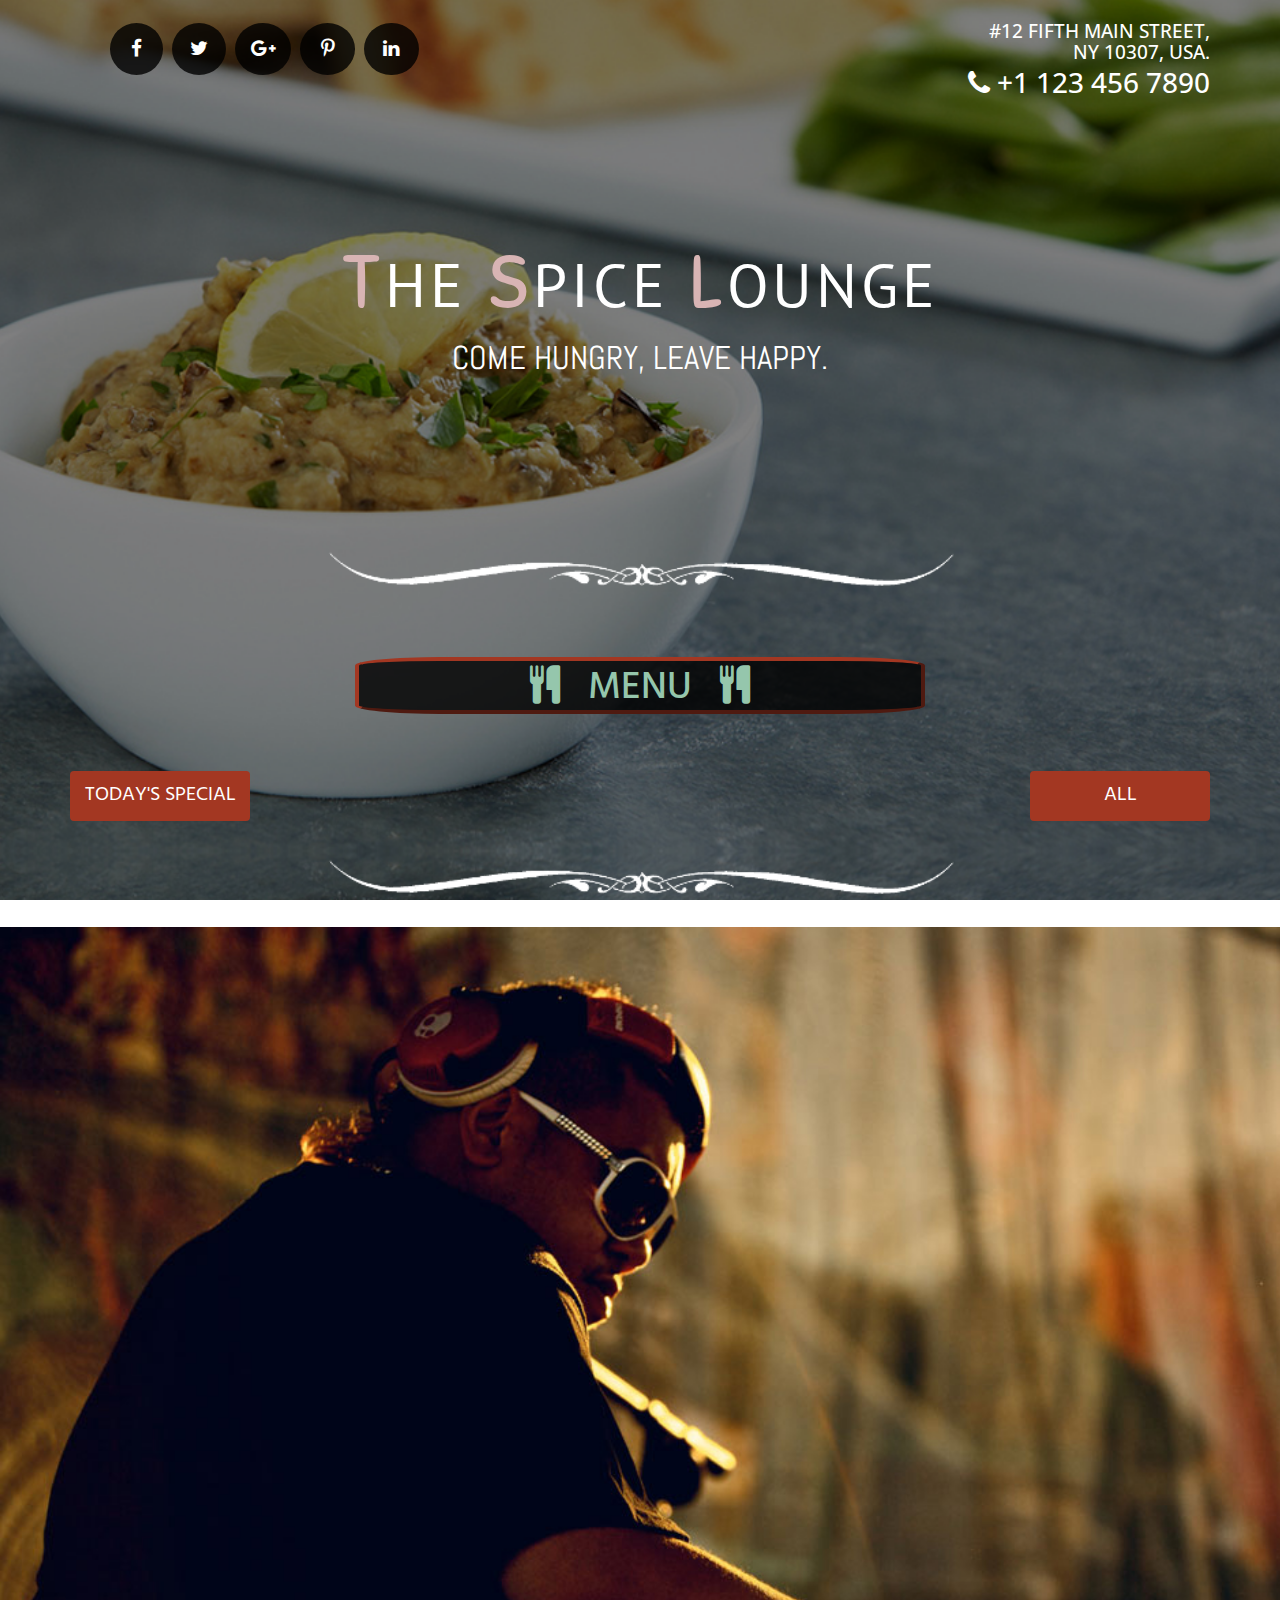
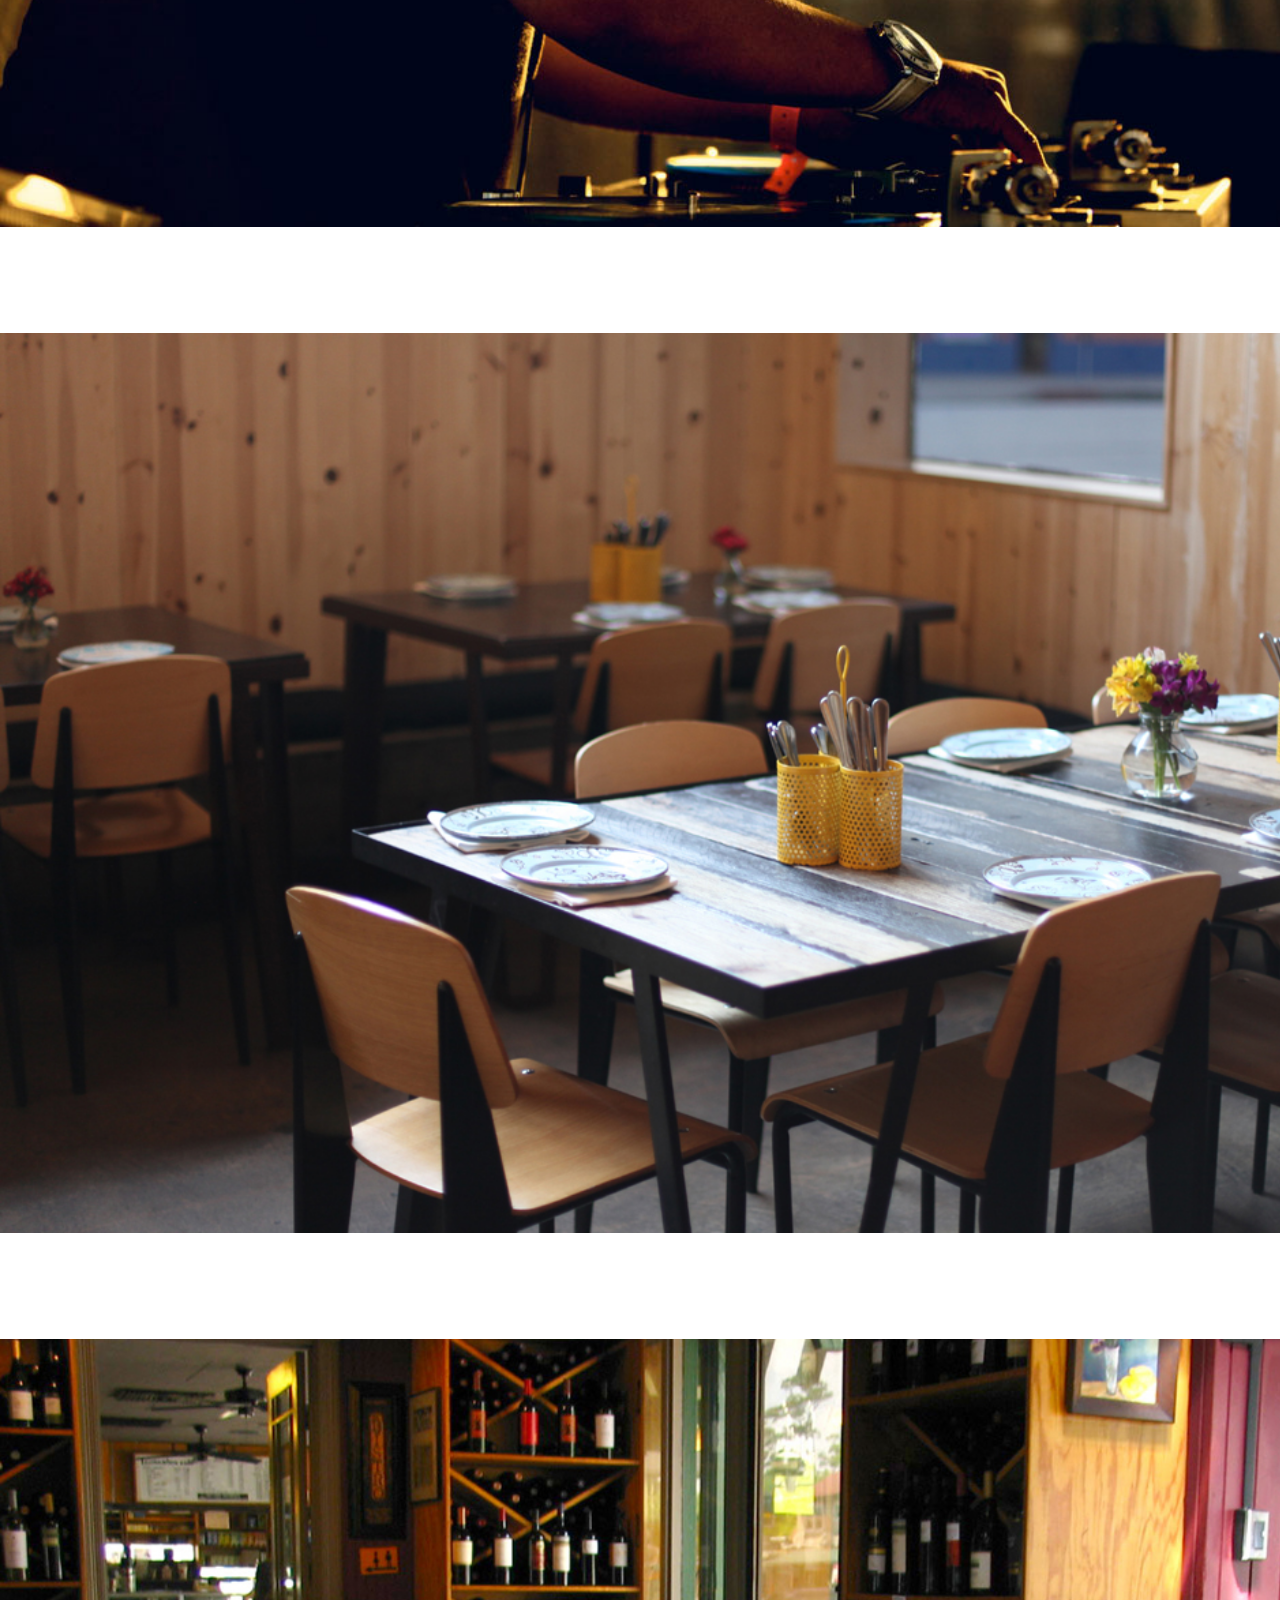
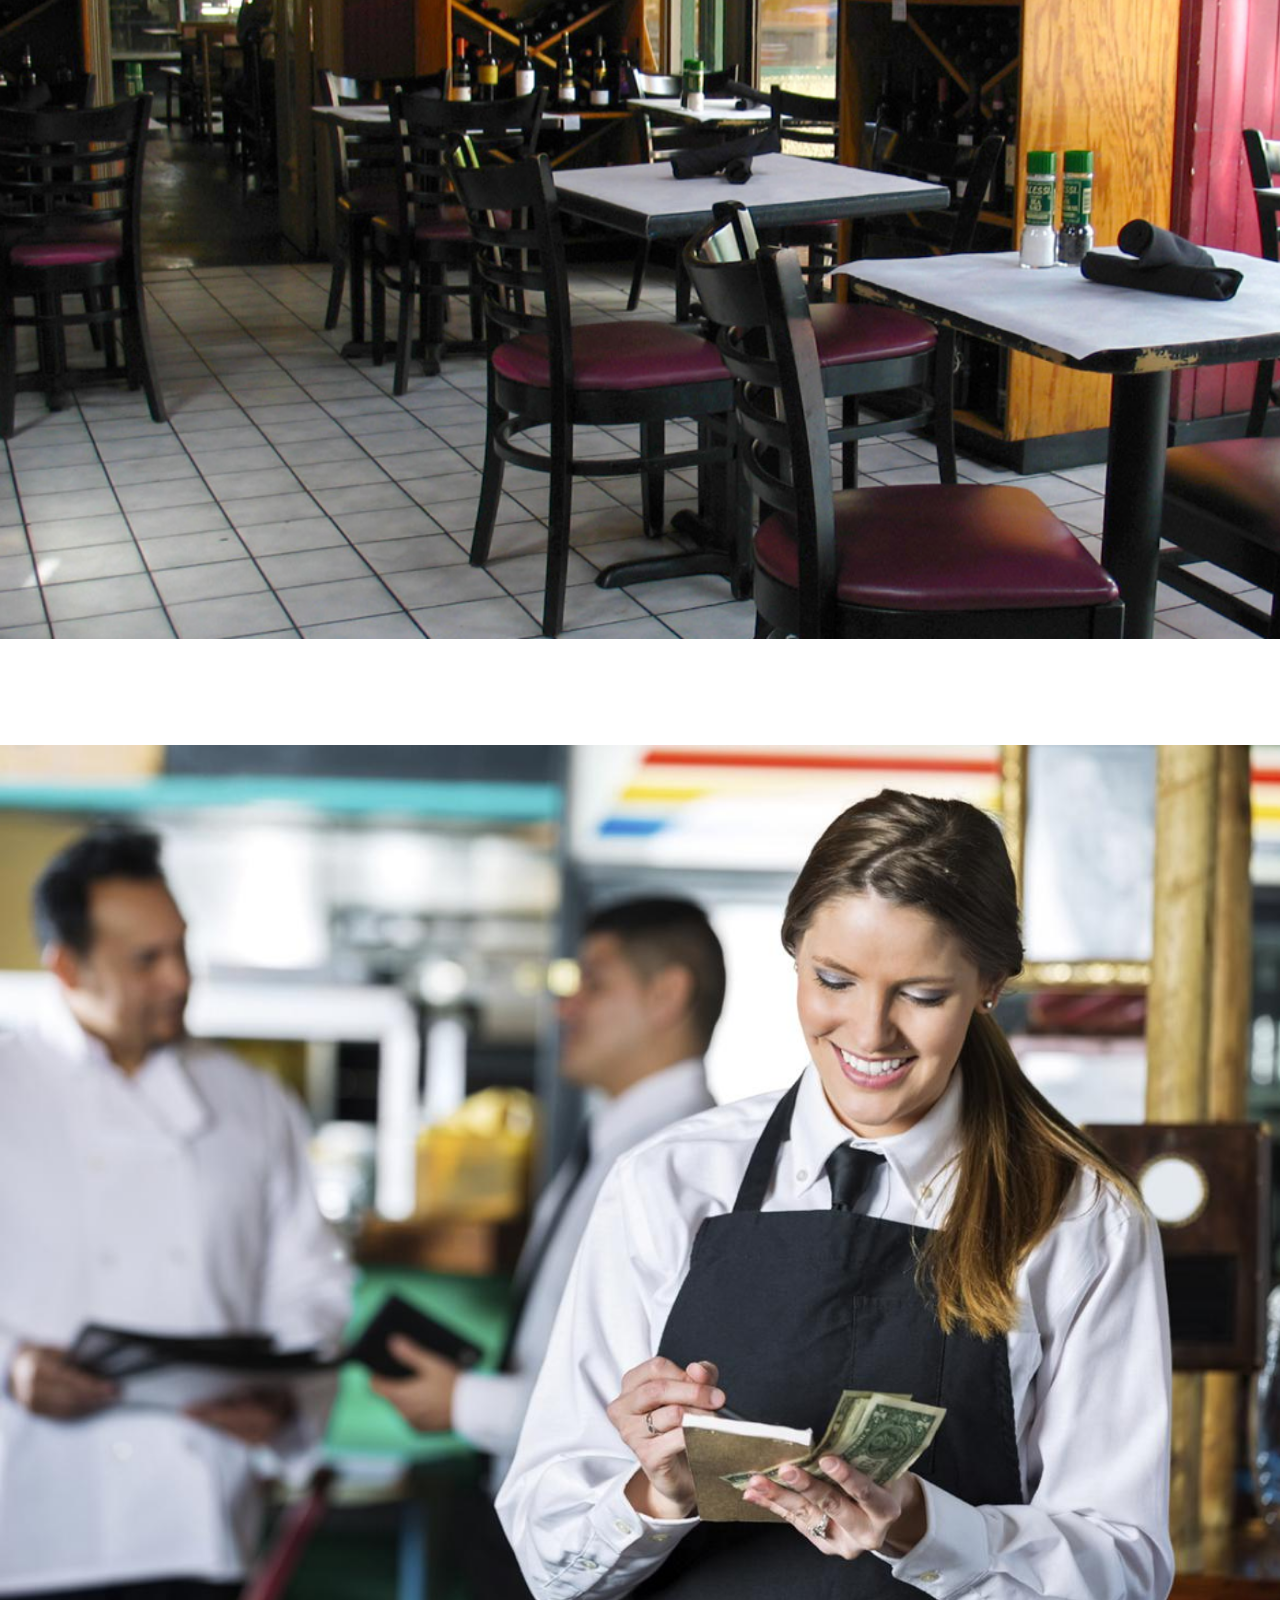
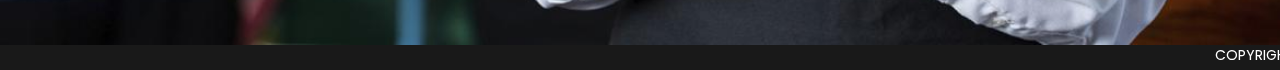
<file: index.html>
<!DOCTYPE html>
<html lang="en">
  <head>
    <meta charset="utf-8" />
    <meta http-equiv="X-UA-Compatible" content="IE=edge" />
    <meta name="viewport" content="width=device-width, initial-scale=1" />
    <!-- The above 3 meta tags *must* come first in the head; any other head content must come *after* these tags -->
    <title>The Spice Lounge</title>
    <link rel="icon" href="img/chili.png" />

    <!-- Bootstrap -->
    <link href="css/bootstrap.min.css" rel="stylesheet" />

    <link rel="stylesheet" href="css/animate.css" />

    <link
      rel="stylesheet"
      type="text/css"
      href="https://stackpath.bootstrapcdn.com/font-awesome/4.7.0/css/font-awesome.min.css"
    />

    <link rel="stylesheet" type="text/css" href="css/style.css" />

    <!-- HTML5 shim and Respond.js for IE8 support of HTML5 elements and media queries -->
    <!-- WARNING: Respond.js doesn't work if you view the page via file:// -->
    <!--[if lt IE 9]>
      <script src="https://oss.maxcdn.com/html5shiv/3.7.3/html5shiv.min.js"></script>
      <script src="https://oss.maxcdn.com/respond/1.4.2/respond.min.js"></script>
    <![endif]-->
  </head>
  <body>
    <div id="overlay">
      <div class="spinner"></div>
    </div>

    <section id="home">
      <div class="container">
        <div class="row">
          <div class="col-md-6 sl">
            <ul
              class="wow flipInY"
              data-wow-duration="2s"
              data-wow-delay="0.1s"
            >
              <li>
                <a href="" class="f"
                  ><i class="fa fa-facebook" aria-hidden="true"></i
                ></a>
              </li>
              <li>
                <a href="" class="f"
                  ><i class="fa fa-twitter" aria-hidden="true"></i
                ></a>
              </li>
              <li>
                <a href="" class="f"
                  ><i class="fa fa-google-plus" aria-hidden="true"></i
                ></a>
              </li>
              <li>
                <a href="" class="f"
                  ><i class="fa fa-pinterest-p" aria-hidden="true"></i
                ></a>
              </li>
              <li>
                <a href="" class="f"
                  ><i class="fa fa-linkedin" aria-hidden="true"></i
                ></a>
              </li>
            </ul>
          </div>
          <div
            class="col-md-6 text-right sr wow swing"
            data-wow-duration="2s"
            data-wow-delay="0s"
          >
            <h2>
              #12 FIFTH MAIN STREET,<br />
              NY 10307, USA.
            </h2>
            <h1>
              <i class="fa fa-phone" aria-hidden="true"></i>&nbsp;+1 123 456
              7890
            </h1>
          </div>
        </div>
        <div class="tit text-center">
          <h1
            class="wow pulse"
            data-wow-duration="3s"
            data-wow-delay="1s"
            data-wow-iteration="infinite"
          >
            <span>T</span>HE <span>S</span>PICE <span>L</span>OUNGE
          </h1>
          <h3
            class="wow slideInLeft"
            data-wow-duration="2s"
            data-wow-delay="0s"
          >
            COME HUNGRY, LEAVE HAPPY.
          </h3>
        </div>
      </div>

      <div class="nav1">
        <nav class="navbar navbar-default hidden-xs">
          <div class="container">
            <!-- Brand and toggle get grouped for better mobile display -->
            <div class="navbar-header">
              <button
                type="button"
                class="navbar-toggle collapsed"
                data-toggle="collapse"
                data-target="#bs-example-navbar-collapse-1"
                aria-expanded="false"
              >
                <span class="sr-only">Toggle navigation</span>
                <span class="icon-bar"></span>
                <span class="icon-bar"></span>
                <span class="icon-bar"></span>
              </button>
              <a class="navbar-brand" href="test.html"
                >THE <span>SPICE</span> LOUNGE</a
              >
            </div>

            <!-- Collect the nav links, forms, and other content for toggling -->
            <div
              class="collapse navbar-collapse"
              id="bs-example-navbar-collapse-1"
            >
              <ul class="nav navbar-nav navbar-right">
                <li>
                  <a href="#"><i class="fa fa-home" aria-hidden="true"></i></a>
                </li>
                <li><a href="#pb">Our Food</a></li>
                <li><a href="#events">News & Events</a></li>
                <li><a href="#private">Private Dining</a></li>
                <li><a href="#reserve">Reservation</a></li>
                <li><a href="./exhtml/tabout.html">About Us</a></li>
                <li><a href="#foot">Contact</a></li>
              </ul>
            </div>
            <!-- /.navbar-collapse -->
          </div>
          <!-- /.container-fluid -->
        </nav>
      </div>

      <div class="nav2">
        <nav class="navbar navbar-default hidden-md hidden-lg">
          <div class="container">
            <!-- Brand and toggle get grouped for better mobile display -->
            <div class="navbar-header">
              <a class="navbar-brand" href="#">THE <span>SPICE</span> LOUNGE</a>
            </div>

            <!-- Collect the nav links, forms, and other content for toggling -->
          </div>
          <!-- /.container-fluid -->
        </nav>
      </div>
    </section>

    <div id="pb">
      <img class="img-responsive" src="img/pagebreak.png" />
    </div>

    <section id="menu">
      <div class="container">
        <div class="title text-center">
          <h1>
            <i class="fa fa-cutlery" aria-hidden="true"></i>MENU<i
              class="fa fa-cutlery"
              aria-hidden="true"
            ></i>
          </h1>
        </div>
        <div class="row butto1 hidden-xs">
          <div class="col-md-6">
            <button
              class="btn to wow bounceIn"
              data-wow-duration="1s"
              data-wow-delay="0.3s"
            >
              TODAY'S SPECIAL
            </button>
          </div>
          <div class="col-md-6 text-right">
            <button
              class="btn all wow bounceIn"
              data-wow-duration="1s"
              data-wow-delay="0.5s"
            >
              ALL
            </button>
          </div>
        </div>
        <div class="row butto2 hidden-md hidden-lg">
          <div class="col-xs-6">
            <button class="btn to">TODAY'S SPECIAL</button>
          </div>
          <div class="col-xs-6 text-right">
            <button class="btn all">ALL</button>
          </div>
        </div>
        <div class="today">
          <div class="container">
            <div class="row">
              <div class="col-md-6 col-xs-12">
                <h3>APPETIZERS</h3>
                <div class="conte">
                  <div class="container-fluid">
                    <div class="row">
                      <div class="col-md-2 col-xs-1">
                        <div class="redgolo text-center">$18</div>
                      </div>
                      <div class="col-md-10 col-xs-11">
                        <div class="te">
                          <h4>POT STICKERS (6)</h4>
                          <p>
                            (fried dumplings filled with ground pork and
                            vegetables)
                          </p>
                        </div>
                      </div>
                      <div class="col-md-2 col-xs-1">
                        <div class="redgolo text-center">$20</div>
                      </div>
                      <div class="col-md-10 col-xs-11">
                        <div class="te">
                          <h4>SATAY</h4>
                          <p>
                            Choice of chicken or beef marinated in thai herbs
                            served with peanut sauce and cucumber salad.
                          </p>
                        </div>
                      </div>
                      <div class="col-md-2 col-xs-1">
                        <div class="redgolo text-center">$35</div>
                      </div>
                      <div class="col-md-10 col-xs-11">
                        <div class="te">
                          <h4>CURRY PUFF</h4>
                          <p>
                            Puff pastry stuffed with ground chicken, onion,
                            potatoes and curry powder with cucumber salad.
                          </p>
                        </div>
                      </div>
                    </div>
                  </div>
                </div>
              </div>
              <div class="col-md-6 col-xs-12">
                <h3>LUNCH & DINNER</h3>
                <div class="conte">
                  <div class="container-fluid">
                    <div class="row">
                      <div class="col-md-2 col-xs-1">
                        <div class="redgolo text-center">$18</div>
                      </div>
                      <div class="col-md-10 col-xs-11">
                        <div class="te">
                          <h4>TOM KHA GAI</h4>
                          <p>
                            Aromatic chicken soup rich with coconut milk and
                            flavored with galanga, kaffir lime leaves.
                          </p>
                        </div>
                      </div>
                      <div class="col-md-2 col-xs-1">
                        <div class="redgolo text-center">$25</div>
                      </div>
                      <div class="col-md-10 col-xs-11">
                        <div class="te">
                          <h4>STEAMED DUMPLING</h4>
                          <p>
                            Stuffed with shrimp, crabmeat, chicken, shitake
                            mushroom served with spicy soy sauce.
                          </p>
                        </div>
                      </div>
                      <div class="col-md-2 col-xs-1">
                        <div class="redgolo text-center">$30</div>
                      </div>
                      <div class="col-md-10 col-xs-11">
                        <div class="te">
                          <h4>SMOKED MAPLE</h4>
                          <p>
                            Two poached eggs, tomato sauce and three strips
                            bacon.
                          </p>
                        </div>
                      </div>
                    </div>
                  </div>
                </div>
              </div>
            </div>
          </div>
        </div>
        <div class="main">
          <div class="container">
            <div class="row">
              <div class="col-md-3 col-xs-6">
                <div class="box">
                  <img src="img/spring.jpg" class="img-circle" />
                  <h4>SPRING ROLL</h4>
                  <h5 class="text-right">$ 6.0</h5>
                  <p>
                    Crispy fried rolls stuffed with shrimp and glass noodles.
                  </p>
                </div>
              </div>
              <div class="col-md-3 col-xs-6">
                <div class="box">
                  <img src="img/satay.jpg" class="img-circle" />
                  <h4>SATAY</h4>
                  <h5 class="text-right">$ 7.0</h5>
                  <p>
                    Choice of chicken, beef or pork marinated in thai herbs.
                  </p>
                </div>
              </div>
              <div class="col-md-3 col-xs-6">
                <div class="box">
                  <img src="img/pork.jpg" class="img-circle" />
                  <h4>PORK LOIN</h4>
                  <h5 class="text-right">$ 12.0</h5>
                  <p>Roasted pork, Swiss chard, Ramps and Wheat spaetzle.</p>
                </div>
              </div>
              <div class="col-md-3 col-xs-6">
                <div class="box">
                  <img src="img/curry.jpg" class="img-circle" />
                  <h4>CURRY PUFF</h4>
                  <h5 class="text-right">$ 10.0</h5>
                  <p>Puff pastry stuffed with ground chicken cucumber salad.</p>
                </div>
              </div>
              <div class="col-md-3 col-xs-6">
                <div class="box">
                  <img src="img/devil.jpg" class="img-circle" />
                  <h4>DEVIL'S CAKE</h4>
                  <h5 class="text-right">$ 9.0</h5>
                  <p>
                    Chocolate, Black Cardamom, Condensed Milk, Banana Ice Cream.
                  </p>
                </div>
              </div>
              <div class="col-md-3 col-xs-6">
                <div class="box">
                  <img src="img/veg.jpg" class="img-circle" />
                  <h4>VEGGIE FRITTATA</h4>
                  <h5 class="text-right">$ 4.0</h5>
                  <p>
                    Asparagus, fresh thyme, baked in a cast iron skillet with
                    smoke.
                  </p>
                </div>
              </div>
              <div class="col-md-3 col-xs-6">
                <div class="box">
                  <img src="img/chili.jpg" class="img-circle" />
                  <h4>CHILEAN SEA BASS</h4>
                  <h5 class="text-right">$ 7.5</h5>
                  <p>Served with chimichurri sauce, lemon zest and butter.</p>
                </div>
              </div>
              <div class="col-md-3 col-xs-6">
                <div class="box">
                  <img src="img/key.jpg" class="img-circle" />
                  <h4>KEY LIME PIE</h4>
                  <h5 class="text-right">$ 6.0</h5>
                  <p>Creamy coconut custard, lime zest, Myers’s Rum sauce.</p>
                </div>
              </div>
              <div class="col-md-3 col-xs-6">
                <div class="box">
                  <img src="img/spring.jpg" class="img-circle" />
                  <h4>SPRING ROLL</h4>
                  <h5 class="text-right">$ 6.0</h5>
                  <p>
                    Crispy fried rolls stuffed with shrimp and glass noodles.
                  </p>
                </div>
              </div>
              <div class="col-md-3 col-xs-6">
                <div class="box">
                  <img src="img/satay.jpg" class="img-circle" />
                  <h4>SATAY</h4>
                  <h5 class="text-right">$ 7.0</h5>
                  <p>
                    Choice of chicken, beef or pork marinated in thai herbs.
                  </p>
                </div>
              </div>
              <div class="col-md-3 col-xs-6">
                <div class="box">
                  <img src="img/pork.jpg" class="img-circle" />
                  <h4>PORK LOIN</h4>
                  <h5 class="text-right">$ 12.0</h5>
                  <p>Roasted pork, Swiss chard, Ramps and Wheat spaetzle.</p>
                </div>
              </div>
              <div class="col-md-3 col-xs-6">
                <div class="box">
                  <img src="img/curry.jpg" class="img-circle" />
                  <h4>CURRY PUFF</h4>
                  <h5 class="text-right">$ 10.0</h5>
                  <p>Puff pastry stuffed with ground chicken cucumber salad.</p>
                </div>
              </div>
              <div class="col-md-3 col-xs-6">
                <div class="box">
                  <img src="img/devil.jpg" class="img-circle" />
                  <h4>DEVIL'S CAKE</h4>
                  <h5 class="text-right">$ 9.0</h5>
                  <p>
                    Chocolate, Black Cardamom, Condensed Milk, Banana Ice Cream.
                  </p>
                </div>
              </div>
              <div class="col-md-3 col-xs-6">
                <div class="box">
                  <img src="img/veg.jpg" class="img-circle" />
                  <h4>VEGGIE FRITTATA</h4>
                  <h5 class="text-right">$ 4.0</h5>
                  <p>
                    Asparagus, fresh thyme, baked in a cast iron skillet with
                    smoke.
                  </p>
                </div>
              </div>
              <div class="col-md-3 col-xs-6">
                <div class="box">
                  <img src="img/chili.jpg" class="img-circle" />
                  <h4>CHILEAN SEA BASS</h4>
                  <h5 class="text-right">$ 7.5</h5>
                  <p>Served with chimichurri sauce, lemon zest and butter.</p>
                </div>
              </div>
              <div class="col-md-3 col-xs-6">
                <div class="box">
                  <img src="img/key.jpg" class="img-circle" />
                  <h4>KEY LIME PIE</h4>
                  <h5 class="text-right">$ 6.0</h5>
                  <p>Creamy coconut custard, lime zest, Myers’s Rum sauce.</p>
                </div>
              </div>
            </div>
          </div>
        </div>
      </div>
    </section>

    <div id="pb1">
      <img class="img-responsive" src="img/pagebreak.png" />
    </div>

    <section id="events" class="hidden-xs">
      <div class="lrt wow fadeIn" data-wow-duration="2s" data-wow-delay="0s">
        <div class="lrt_cont">
          <h1
            class="wow fadeInLeft"
            data-wow-duration="2s"
            data-wow-delay="0.5s"
          >
            NEWS & EVENTS
          </h1>
          <div class="col-md-4">
            <div class="title">FEB 1 2014</div>
            <h5>8.00 pm - 11.00 pm</h5>
          </div>
          <div class="col-md-8">
            <div class="title">
              FOOD AND WINE "BEST NEW CHEF" DINNER SERIES.
            </div>
            <p>
              Donec venenatis felis ut est auctor tempor. Donec quis bibendum
              lorem, quis varius orci. Sed id urna ac metus porta hendrerit.s
            </p>
          </div>
          <div class="col-md-4">
            <div class="title">FEB 1 2014</div>
            <h5>9.00 pm - 11.00 pm</h5>
          </div>
          <div class="col-md-8">
            <div class="title">DJ ROBERT ROY SPINNING THE BEST DANCE MUSIC</div>
            <p>
              Donec venenatis felis ut est auctor tempor. Donec quis bibendum
              lorem, quis varius orci. Sed id urna ac metus porta hendrerit.
            </p>
          </div>
          <div class="col-md-4">
            <div class="title">FEB 1 2014</div>
            <h5>7.00 pm - 10.00 pm</h5>
          </div>
          <div class="col-md-8">
            <div class="title">
              FOOD AND WINE "BEST NEW CHEF" DINNER SERIES.
            </div>
            <p>
              Phasellus eget enim dapibus, aliquet leo nec, convallis tellus.
              Class aptent taciti sociosqu ad litora torquent per conubia
              nostra, per inceptos himenaeos.
            </p>
            <p>
              Phasellus eget vulputate ipsum. Aliquam tincidunt et lacus non
              ultrices. Mauris lobortismetus, quis vestibulum libero tincidunt
              sed.
            </p>
          </div>
          <div class="col-md-4">
            <div class="title">FEB 1 2014</div>
            <h5>9.00 pm - 11.00 pm</h5>
          </div>
          <div class="col-md-8">
            <div class="title">DJ ROBERT ROY SPINNING THE BEST DANCE MUSIC</div>
            <p>
              Donec venenatis felis ut est auctor tempor. Donec quis bibendum
              lorem, quis varius orci. Sed id urna ac metus porta hendrerit.
            </p>
          </div>
          <div class="col-md-4">
            <div class="title">FEB 1 2014</div>
            <h5>9.00 pm - 11.00 pm</h5>
          </div>
          <div class="col-md-8">
            <div class="title">DJ ROBERT ROY SPINNING THE BEST DANCE MUSIC</div>
            <p>
              Donec venenatis felis ut est auctor tempor. Donec quis bibendum
              lorem, quis varius orci. Sed id urna ac metus porta hendrerit.
            </p>
          </div>
        </div>
      </div>
    </section>

    <section id="events1" class="hidden-md hidden-lg">
      <div class="lrt wow fadeIn" data-wow-duration="2s" data-wow-delay="0s">
        <div class="lrt_cont">
          <h1
            class="wow fadeInLeft"
            data-wow-duration="2s"
            data-wow-delay="0.5s"
          >
            NEWS & EVENTS
          </h1>
          <div class="col-md-4">
            <div class="title">FEB 1 2014</div>
            <h5>8.00 pm - 11.00 pm</h5>
          </div>
          <div class="col-md-8">
            <div class="title">
              FOOD AND WINE "BEST NEW CHEF" DINNER SERIES.
            </div>
            <p>
              Donec venenatis felis ut est auctor tempor. Donec quis bibendum
              lorem, quis varius orci. Sed id urna ac metus porta hendrerit.s
            </p>
          </div>
          <div class="col-md-4">
            <div class="title">FEB 1 2014</div>
            <h5>9.00 pm - 11.00 pm</h5>
          </div>
          <div class="col-md-8">
            <div class="title">DJ ROBERT ROY SPINNING THE BEST DANCE MUSIC</div>
            <p>
              Donec venenatis felis ut est auctor tempor. Donec quis bibendum
              lorem, quis varius orci. Sed id urna ac metus porta hendrerit.
            </p>
          </div>
          <div class="col-md-4">
            <div class="title">FEB 1 2014</div>
            <h5>7.00 pm - 10.00 pm</h5>
          </div>
          <div class="col-md-8">
            <div class="title">
              FOOD AND WINE "BEST NEW CHEF" DINNER SERIES.
            </div>
            <p>
              Phasellus eget enim dapibus, aliquet leo nec, convallis tellus.
              Class aptent taciti sociosqu ad litora torquent per conubia
              nostra, per inceptos himenaeos.
            </p>
            <p>
              Phasellus eget vulputate ipsum. Aliquam tincidunt et lacus non
              ultrices. Mauris lobortismetus, quis vestibulum libero tincidunt
              sed.
            </p>
          </div>
          <div class="col-md-4">
            <div class="title">FEB 1 2014</div>
            <h5>9.00 pm - 11.00 pm</h5>
          </div>
          <div class="col-md-8">
            <div class="title">DJ ROBERT ROY SPINNING THE BEST DANCE MUSIC</div>
            <p>
              Donec venenatis felis ut est auctor tempor. Donec quis bibendum
              lorem, quis varius orci. Sed id urna ac metus porta hendrerit.
            </p>
          </div>
          <div class="col-md-4">
            <div class="title">FEB 1 2014</div>
            <h5>9.00 pm - 11.00 pm</h5>
          </div>
          <div class="col-md-8">
            <div class="title">DJ ROBERT ROY SPINNING THE BEST DANCE MUSIC</div>
            <p>
              Donec venenatis felis ut est auctor tempor. Donec quis bibendum
              lorem, quis varius orci. Sed id urna ac metus porta hendrerit.
            </p>
          </div>
        </div>
      </div>
    </section>

    <div id="pb1">
      <img class="img-responsive" src="img/pagebreak.png" />
    </div>

    <section id="private" class="hidden-xs">
      <div class="lrt wow fadeIn" data-wow-duration="2s" data-wow-delay="0s">
        <div class="lrt_cont">
          <h1
            class="wow fadeInLeft"
            data-wow-duration="2s"
            data-wow-delay="0.5s"
          >
            PRIVATE DINING
          </h1>
          <p class="wow bounceIn" data-wow-duration="2s" data-wow-delay="1s">
            Each Phil Stefani Signature Restaurants offers private Chicago
            dining experience. Our staff has a wealth of involvement in
            customizing all types of events.
          </p>
          <div
            class="title wow bounceIn"
            data-wow-duration="2s"
            data-wow-delay="1.5s"
          >
            CORPORATE EVENTS
          </div>
          <p class="wow bounceIn" data-wow-duration="2s" data-wow-delay="2s">
            Ut labore et dolore magna aliqua. ut enim ad consequatur quis
            nostrud exercitation ullamco. consectetur adi pisi cing elit.
          </p>
          <ul class="wow fadeIn" data-wow-duration="2s" data-wow-delay="2.5s">
            <li>
              <i class="fa fa-check" aria-hidden="true"></i>&nbsp;Company
              Picnics
            </li>
            <li>
              <i class="fa fa-check" aria-hidden="true"></i>&nbsp;Company
              Lunches/Dinners
            </li>
            <li>
              <i class="fa fa-check" aria-hidden="true"></i>&nbsp;Holiday
              Parties
            </li>
            <li>
              <i class="fa fa-check" aria-hidden="true"></i>&nbsp;Corporate
              Catering
            </li>
          </ul>
          <div
            class="title wow bounceIn"
            data-wow-duration="2s"
            data-wow-delay="3s"
          >
            WEDDINGS & PRIVATE PARTIES
          </div>
          <p class="wow bounceIn" data-wow-duration="2s" data-wow-delay="3.5s">
            Exercitationem ut labore et dolore magna aliqua. lorem ipsum dolor
            sit amet, consectetur adi pisi cing elit.
          </p>
          <ul>
            <li>
              <i class="fa fa-check" aria-hidden="true"></i>&nbsp;Birthdays
            </li>
            <li>
              <i class="fa fa-check" aria-hidden="true"></i>&nbsp;Anniversaries
            </li>
            <li>
              <i class="fa fa-check" aria-hidden="true"></i>&nbsp;Wedding
              Receptions
            </li>
            <li>
              <i class="fa fa-check" aria-hidden="true"></i>&nbsp;Wedding Day
            </li>
          </ul>
          <div class="butter hidden-xs">
            <button class="btn">REQUEST A FREE CONSULTANT</button>
          </div>
        </div>
      </div>
    </section>

    <section id="private1" class="hidden-md hidden-lg">
      <div class="lrt wow fadeIn" data-wow-duration="2s" data-wow-delay="0s">
        <div class="lrt_cont">
          <h1
            class="wow fadeInLeft"
            data-wow-duration="2s"
            data-wow-delay="0.5s"
          >
            PRIVATE DINING
          </h1>
          <p class="wow bounceIn" data-wow-duration="2s" data-wow-delay="1s">
            Each Phil Stefani Signature Restaurants offers private Chicago
            dining experience. Our staff has a wealth of involvement in
            customizing all types of events.
          </p>
          <div
            class="title wow bounceIn"
            data-wow-duration="2s"
            data-wow-delay="1.5s"
          >
            CORPORATE EVENTS
          </div>
          <p class="wow bounceIn" data-wow-duration="2s" data-wow-delay="2s">
            Ut labore et dolore magna aliqua. ut enim ad consequatur quis
            nostrud exercitation ullamco. consectetur adi pisi cing elit.
          </p>
          <ul class="wow fadeIn" data-wow-duration="2s" data-wow-delay="2.5s">
            <li>
              <i class="fa fa-check" aria-hidden="true"></i>&nbsp;Company
              Picnics
            </li>
            <li>
              <i class="fa fa-check" aria-hidden="true"></i>&nbsp;Company
              Lunches/Dinners
            </li>
            <li>
              <i class="fa fa-check" aria-hidden="true"></i>&nbsp;Holiday
              Parties
            </li>
            <li>
              <i class="fa fa-check" aria-hidden="true"></i>&nbsp;Corporate
              Catering
            </li>
          </ul>
          <div
            class="title wow bounceIn"
            data-wow-duration="2s"
            data-wow-delay="3s"
          >
            WEDDINGS & PRIVATE PARTIES
          </div>
          <p class="wow bounceIn" data-wow-duration="2s" data-wow-delay="3.5s">
            Exercitationem ut labore et dolore magna aliqua. lorem ipsum dolor
            sit amet, consectetur adi pisi cing elit.
          </p>
          <ul>
            <li>
              <i class="fa fa-check" aria-hidden="true"></i>&nbsp;Birthdays
            </li>
            <li>
              <i class="fa fa-check" aria-hidden="true"></i>&nbsp;Anniversaries
            </li>
            <li>
              <i class="fa fa-check" aria-hidden="true"></i>&nbsp;Wedding
              Receptions
            </li>
            <li>
              <i class="fa fa-check" aria-hidden="true"></i>&nbsp;Wedding Day
            </li>
          </ul>
          <div class="butter hidden-xs">
            <button class="btn">REQUEST A FREE CONSULTANT</button>
          </div>
        </div>
      </div>
    </section>

    <div id="pb1">
      <img class="img-responsive" src="img/pagebreak.png" />
    </div>

    <section id="reserve" class="hidden-xs">
      <div class="lrt wow fadeIn" data-wow-duration="2s" data-wow-delay="0s">
        <div class="lrt_cont">
          <h1
            class="wow fadeInLeft"
            data-wow-duration="2s"
            data-wow-delay="0.5s"
          >
            RESERVATION
          </h1>
          <p class="wow bounceIn" data-wow-duration="2s" data-wow-delay="1s">
            You can make a reservation by filling out the form below, Please
            note that reservations are only confirmed once we check
            availability.
          </p>
          <div
            class="title wow fadeIn"
            data-wow-duration="2s"
            data-wow-delay="1.5s"
          >
            PICK YOUR DATE & TIME
          </div>
          <div
            class="input-group date form_datetime wow fadeIn"
            data-wow-duration="2s"
            data-wow-delay="2s"
            data-date=""
            data-date-format="dd MM yyyy - HH:ii p"
            data-link-field="dtp_input1"
          >
            <input name="dt" type="text" value="" readonly="" />
            <span class="input-group-addon"
              ><a href=""><i class="fa fa-th" aria-hidden="true"></i></a>
            </span>
            <span class="input-group-addon"
              ><a href=""><i class="fa fa-times" aria-hidden="true"></i></a
            ></span>
          </div>
          <div
            class="title wow fadeIn"
            data-wow-duration="2s"
            data-wow-delay="2.5s"
          >
            RESERVATION DETAILS
          </div>

          <div class="form1">
            <form
              class="title wow fadeIn"
              data-wow-duration="2s"
              data-wow-delay="3s"
            >
              <input type="text" name="" placeholder="* Name :" /><br />
              <input type="text" name="" placeholder="* Email :" /><br />
              <input type="text" name="" placeholder="* Phone :" /><br />
              <textarea placeholder="* Message :"></textarea>
            </form>
          </div>
          <button class="btn">BOOK A TABLE</button>
        </div>
      </div>
    </section>

    <section id="reserve1" class="hidden-md hidden-lg">
      <div class="lrt wow fadeIn" data-wow-duration="2s" data-wow-delay="0s">
        <div class="lrt_cont">
          <h1
            class="wow fadeInLeft"
            data-wow-duration="2s"
            data-wow-delay="0.5s"
          >
            RESERVATION
          </h1>
          <p class="wow bounceIn" data-wow-duration="2s" data-wow-delay="1s">
            You can make a reservation by filling out the form below, Please
            note that reservations are only confirmed once we check
            availability.
          </p>
          <div
            class="title wow fadeIn"
            data-wow-duration="2s"
            data-wow-delay="1.5s"
          >
            PICK YOUR DATE & TIME
          </div>
          <div
            class="input-group date form_datetime wow fadeIn"
            data-wow-duration="2s"
            data-wow-delay="2s"
            data-date=""
            data-date-format="dd MM yyyy - HH:ii p"
            data-link-field="dtp_input1"
          >
            <input name="dt" type="text" value="" readonly="" />
            <span class="input-group-addon"
              ><a href=""><i class="fa fa-th" aria-hidden="true"></i></a>
            </span>
            <span class="input-group-addon"
              ><a href=""><i class="fa fa-times" aria-hidden="true"></i></a
            ></span>
          </div>
          <div
            class="title wow fadeIn"
            data-wow-duration="2s"
            data-wow-delay="2.5s"
          >
            RESERVATION DETAILS
          </div>

          <div class="form1">
            <form
              class="title wow fadeIn"
              data-wow-duration="2s"
              data-wow-delay="3s"
            >
              <input type="text" name="" placeholder="* Name :" /><br />
              <input type="text" name="" placeholder="* Email :" /><br />
              <input type="text" name="" placeholder="* Phone :" /><br />
              <textarea placeholder="* Message :"></textarea>
            </form>
          </div>
          <button class="btn">BOOK A TABLE</button>
        </div>
      </div>
    </section>

    <div id="pb1">
      <img class="img-responsive" src="img/pagebreak.png" />
    </div>

    <section id="contact" class="hidden-xs">
      <div class="lrt wow fadeIn" data-wow-duration="2s" data-wow-delay="0s">
        <div class="lrt_cont">
          <h1
            class="wow fadeInLeft"
            data-wow-duration="2s"
            data-wow-delay="0.5s"
          >
            CONTACT US
          </h1>
          <p class="wow bounceIn" data-wow-duration="2s" data-wow-delay="1s">
            Some of our locations, 20 years Exp in food Industries, David jacob
            is a chef and the host.
          </p>
          <div
            class="col-md-6 wow fadeIn"
            data-wow-duration="2s"
            data-wow-delay="1.5s"
          >
            <div class="title1">
              <i class="fa fa-map-marker" aria-hidden="true"></i> NEW YORK
            </div>
            <div class="title2">
              #12 FIFTH MAIN STREET<br />
              NY 10307, USA
            </div>
            <div class="title3">
              <i class="fa fa-phone" aria-hidden="true"></i> +1 123 456 7890
            </div>
            <div class="title3">
              <i class="fa fa-fax" aria-hidden="true"></i> +1 123 456 7890
            </div>
            <div class="title4">
              On-Site catering is no longer available. We offer carry-out in
              this location.
            </div>
            <div class="title1">
              <i class="fa fa-map-marker" aria-hidden="true"></i> NEW JERSEY
            </div>
            <div class="title2">
              #12 FIFTH MAIN STREET<br />
              NY 10307, USA
            </div>
            <div class="title3">
              <i class="fa fa-phone" aria-hidden="true"></i> +1 123 456 7890
            </div>
            <div class="title3">
              <i class="fa fa-fax" aria-hidden="true"></i> +1 123 456 7890
            </div>
            <div class="title4">
              On-Site catering is no longer available. We offer carry-out in
              this location.
            </div>
            <div class="title1">
              <i class="fa fa-map-marker" aria-hidden="true"></i> BALTIMORE
            </div>
            <div class="title2">
              #12 FIFTH MAIN STREET<br />
              NY 10307, USA
            </div>
            <div class="title3">
              <i class="fa fa-phone" aria-hidden="true"></i> +1 123 456 7890
            </div>
            <div class="title3">
              <i class="fa fa-fax" aria-hidden="true"></i> +1 123 456 7890
            </div>
            <div class="title4">
              On-Site catering is no longer available. We offer carry-out in
              this location.
            </div>
          </div>
          <div class="col-md-6">
            <button
              class="btn b1 wow bounceIn"
              data-wow-duration="2s"
              data-wow-delay="2s"
            >
              GOOGLE MAPS</button
            ><br />
            <button
              class="btn b2 wow bounceIn"
              data-wow-duration="2s"
              data-wow-delay="2.5s"
            >
              BOOK A TABLE
            </button>
            <button
              class="btn b1 wow bounceIn"
              data-wow-duration="2s"
              data-wow-delay="3s"
            >
              GOOGLE MAPS</button
            ><br />
            <button
              class="btn b2 wow bounceIn"
              data-wow-duration="2s"
              data-wow-delay="3.5s"
            >
              BOOK A TABLE
            </button>
            <button class="btn b1">GOOGLE MAPS</button><br />
            <button class="btn b2">BOOK A TABLE</button>
          </div>
        </div>
      </div>
    </section>

    <section id="contact1" class="hidden-md hidden-lg">
      <div class="lrt">
        <div class="lrt_cont">
          <h1>CONTACT US</h1>
          <p>
            Some of our locations, 20 years Exp in food Industries, David jacob
            is a chef and the host.
          </p>
          <div class="col-md-6">
            <div class="title1">
              <i class="fa fa-map-marker" aria-hidden="true"></i> NEW YORK
            </div>
            <div class="title2">
              #12 FIFTH MAIN STREET<br />
              NY 10307, USA
            </div>
            <div class="title3">
              <i class="fa fa-phone" aria-hidden="true"></i> +1 123 456 7890
            </div>
            <div class="title3">
              <i class="fa fa-fax" aria-hidden="true"></i> +1 123 456 7890
            </div>
            <div class="title4">
              On-Site catering is no longer available. We offer carry-out in
              this location.
            </div>
            <div class="title1">
              <i class="fa fa-map-marker" aria-hidden="true"></i> NEW JERSEY
            </div>
            <div class="title2">
              #12 FIFTH MAIN STREET<br />
              NY 10307, USA
            </div>
            <div class="title3">
              <i class="fa fa-phone" aria-hidden="true"></i> +1 123 456 7890
            </div>
            <div class="title3">
              <i class="fa fa-fax" aria-hidden="true"></i> +1 123 456 7890
            </div>
            <div class="title4">
              On-Site catering is no longer available. We offer carry-out in
              this location.
            </div>
            <div class="title1">
              <i class="fa fa-map-marker" aria-hidden="true"></i> BALTIMORE
            </div>
            <div class="title2">
              #12 FIFTH MAIN STREET<br />
              NY 10307, USA
            </div>
            <div class="title3">
              <i class="fa fa-phone" aria-hidden="true"></i> +1 123 456 7890
            </div>
            <div class="title3">
              <i class="fa fa-fax" aria-hidden="true"></i> +1 123 456 7890
            </div>
            <div class="title4">
              On-Site catering is no longer available. We offer carry-out in
              this location.
            </div>
          </div>
        </div>
      </div>
    </section>

    <footer id="foot">
      <marquee>COPYRIGHTS © THE SPICE LOUNGE 2022.</marquee>
    </footer>

    <!-- jQuery (necessary for Bootstrap's JavaScript plugins) -->
    <script src="https://ajax.googleapis.com/ajax/libs/jquery/1.12.4/jquery.min.js"></script>
    <!-- Include all compiled plugins (below), or include individual files as needed -->
    <script src="js/bootstrap.min.js"></script>
    <script type="text/javascript">
      var j11 = $.noConflict(true);
    </script>
    <script type="text/javascript">
      j11(document).ready(function () {
        if (!$.browser.webkit) {
          j11(".wrapper").html("<p>Sorry! Non webkit users. :(</p>");
        }
      });
    </script>

    <script src="https://ajax.googleapis.com/ajax/libs/jquery/3.4.1/jquery.min.js"></script>
    <script type="text/javascript">
      var j34 = $.noConflict(true);
    </script>
    <script type="text/javascript">
      j34(document).ready(function () {
        j34(".today").hide();
        j34(".main").hide();
      });
      j34(document).ready(function () {
        j34(".to").click(function () {
          j34(".today").toggle(600);
          j34(".main").hide(600);
        });
      });
      j34(document).ready(function () {
        j34(".all").click(function () {
          j34(".main").toggle(600);
          j34(".today").hide(600);
        });
      });
      j34(document).ready(function () {
        j34(".tor").click(function () {
          j34(".today").toggle(600);
          j34(".main").hide(600);
        });
      });
      j34(document).ready(function () {
        j34(".allr").click(function () {
          j34(".main").toggle(600);
          j34(".today").hide(600);
        });
      });
      j34(window).on("scroll", function () {
        if (j34(window).scrollTop() > 370) {
          j34(".navbar-default").show(700);
          j34(".navbar-default").addClass("stick");
        } else {
          j34(".navbar-default").hide(700);
          j34(".navbar-default").removeClass("stick");
        }
      });
      j34(document).ready(function () {
        j34(".navbar-default").hide();
      });
    </script>
    <script src="js/wow.min.js"></script>
    <script>
      new WOW().init();
    </script>
    <script type="text/javascript">
      var overlay = document.getElementById("overlay");

      window.addEventListener("load", function () {
        overlay.style.display = "none";
      });
    </script>
  </body>
</html>
</file>
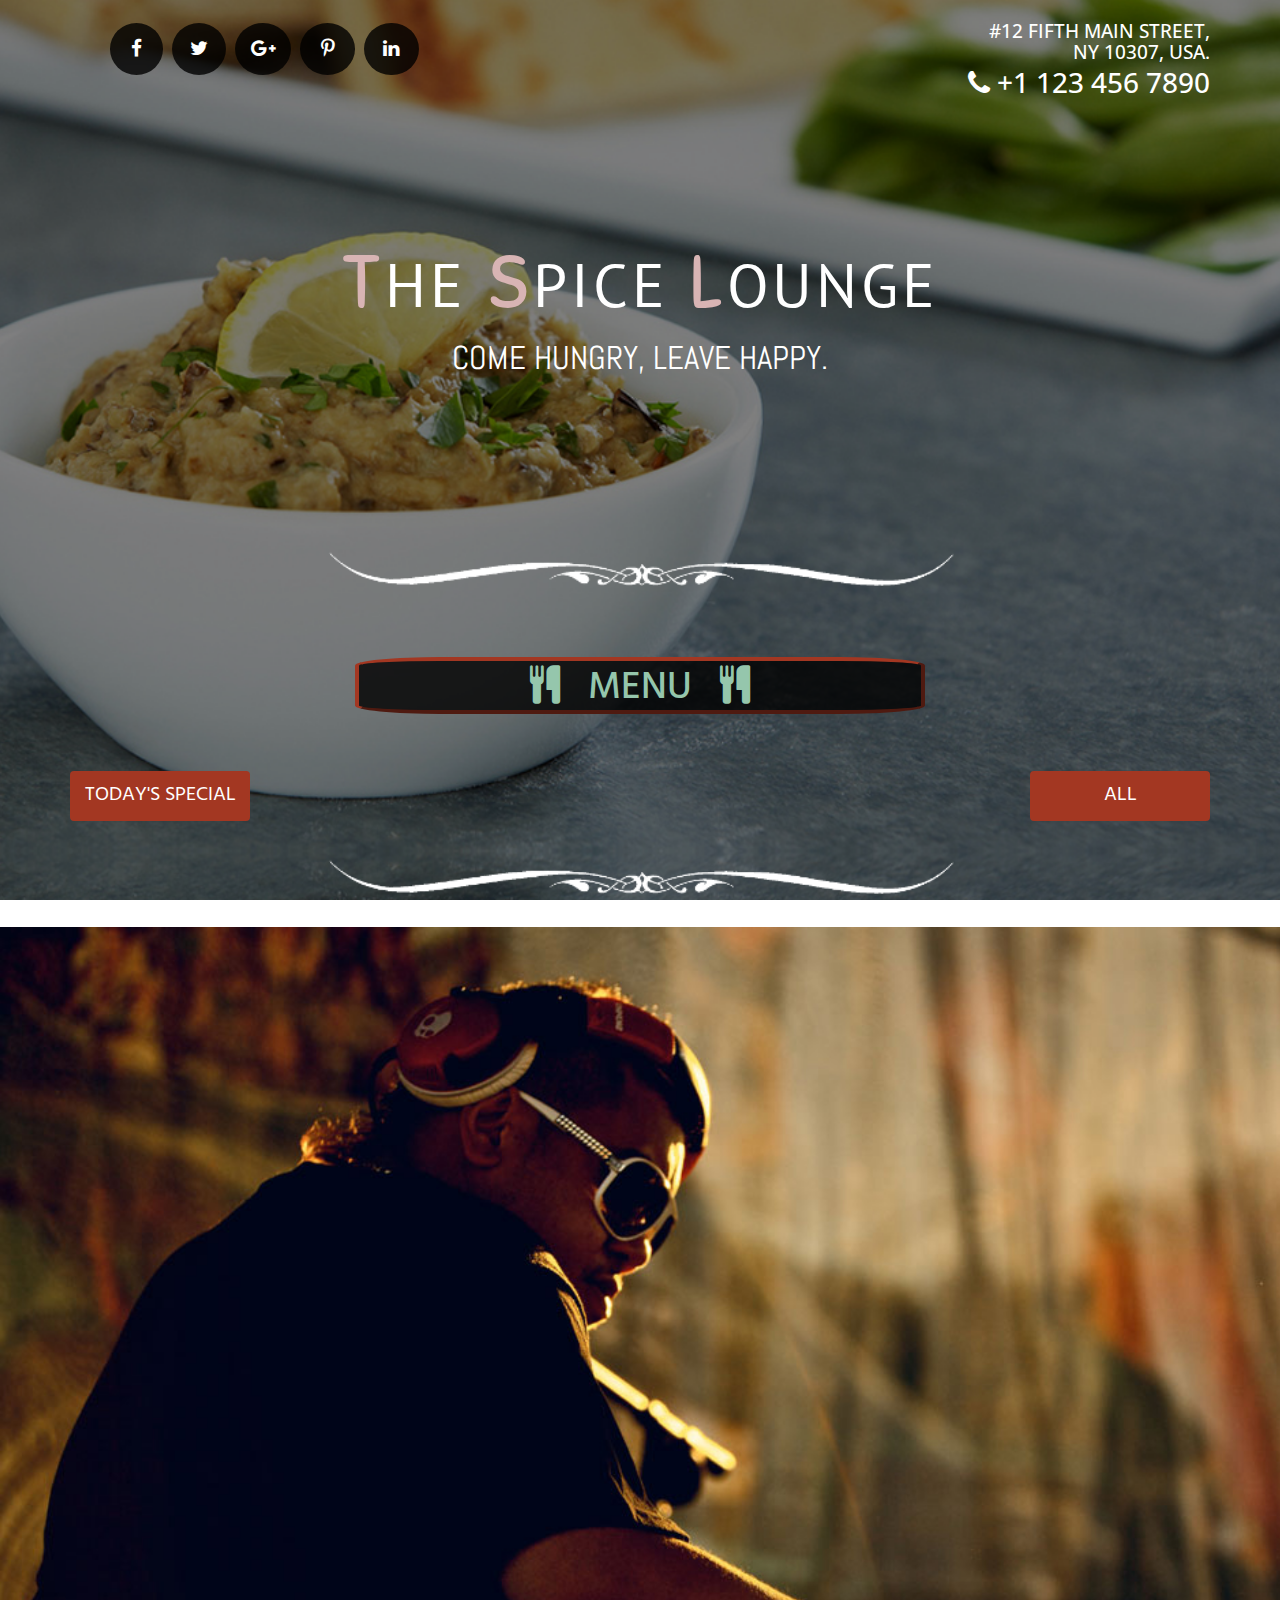
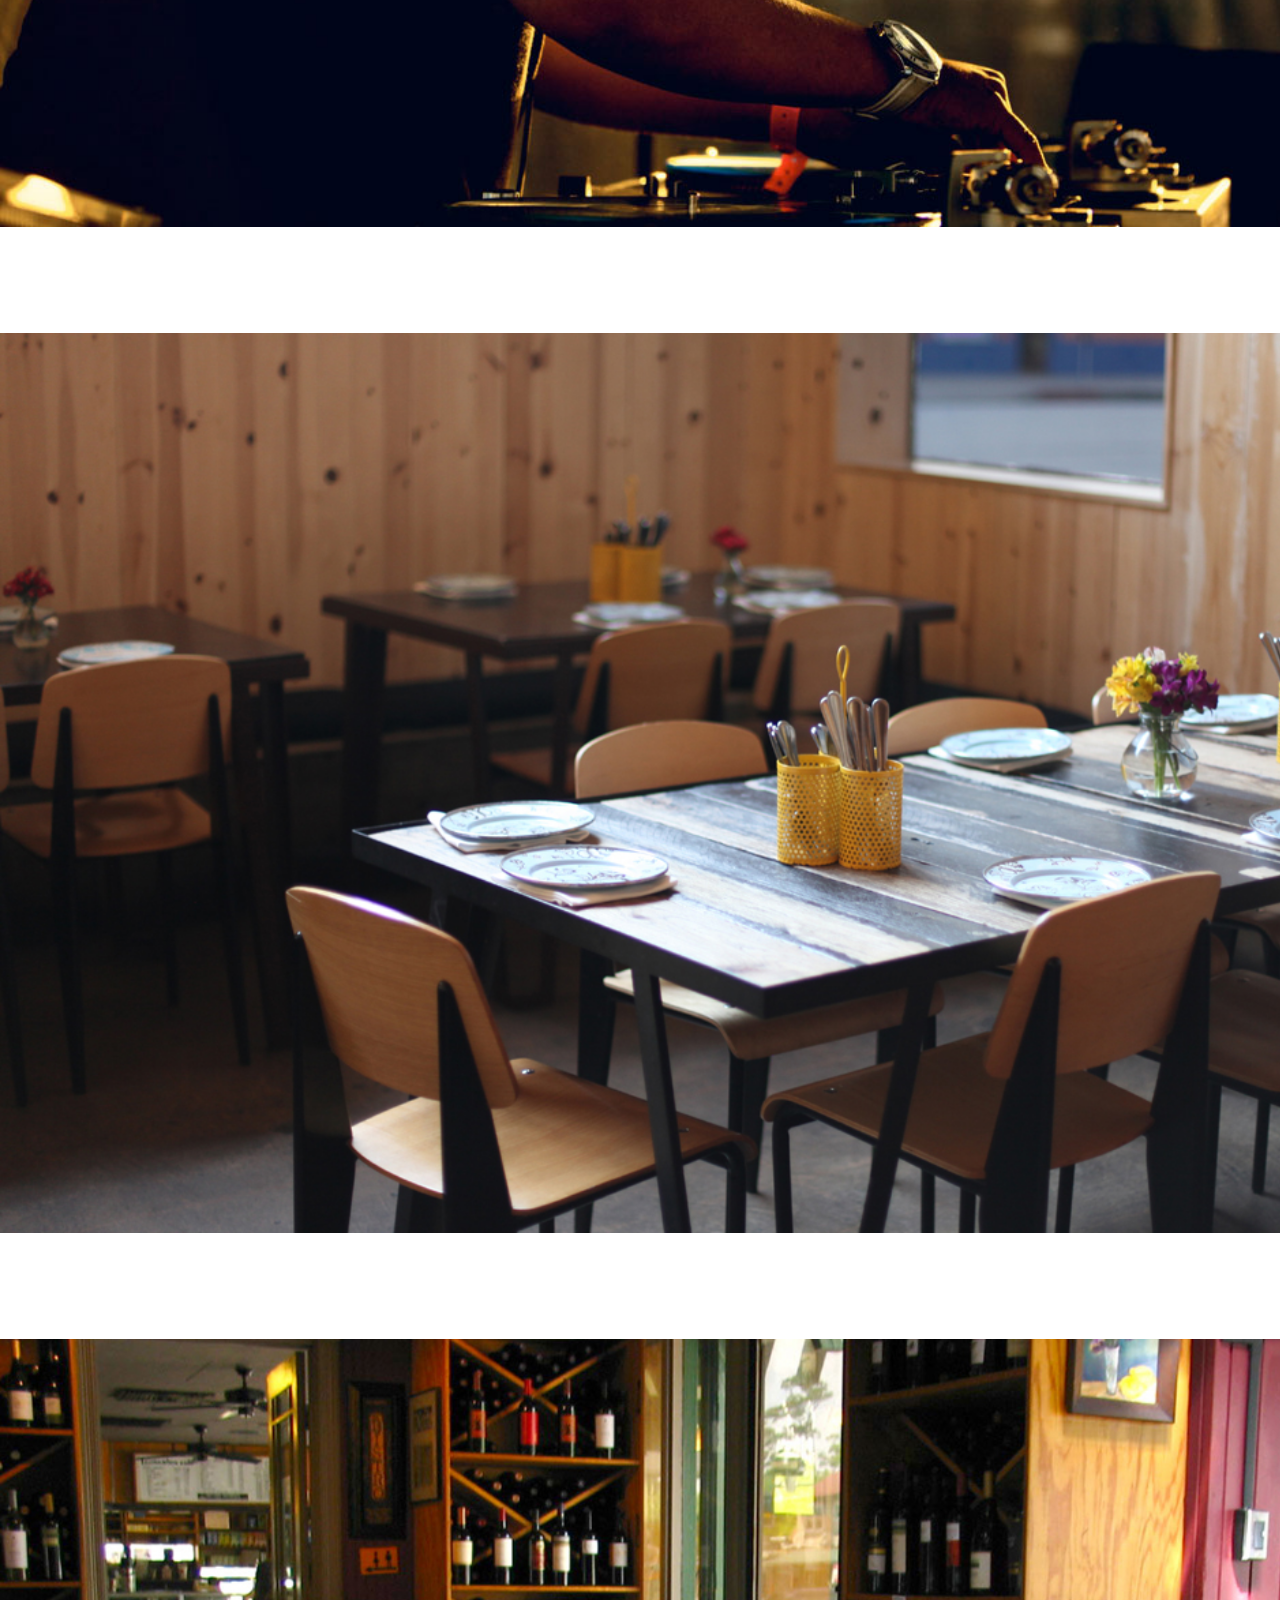
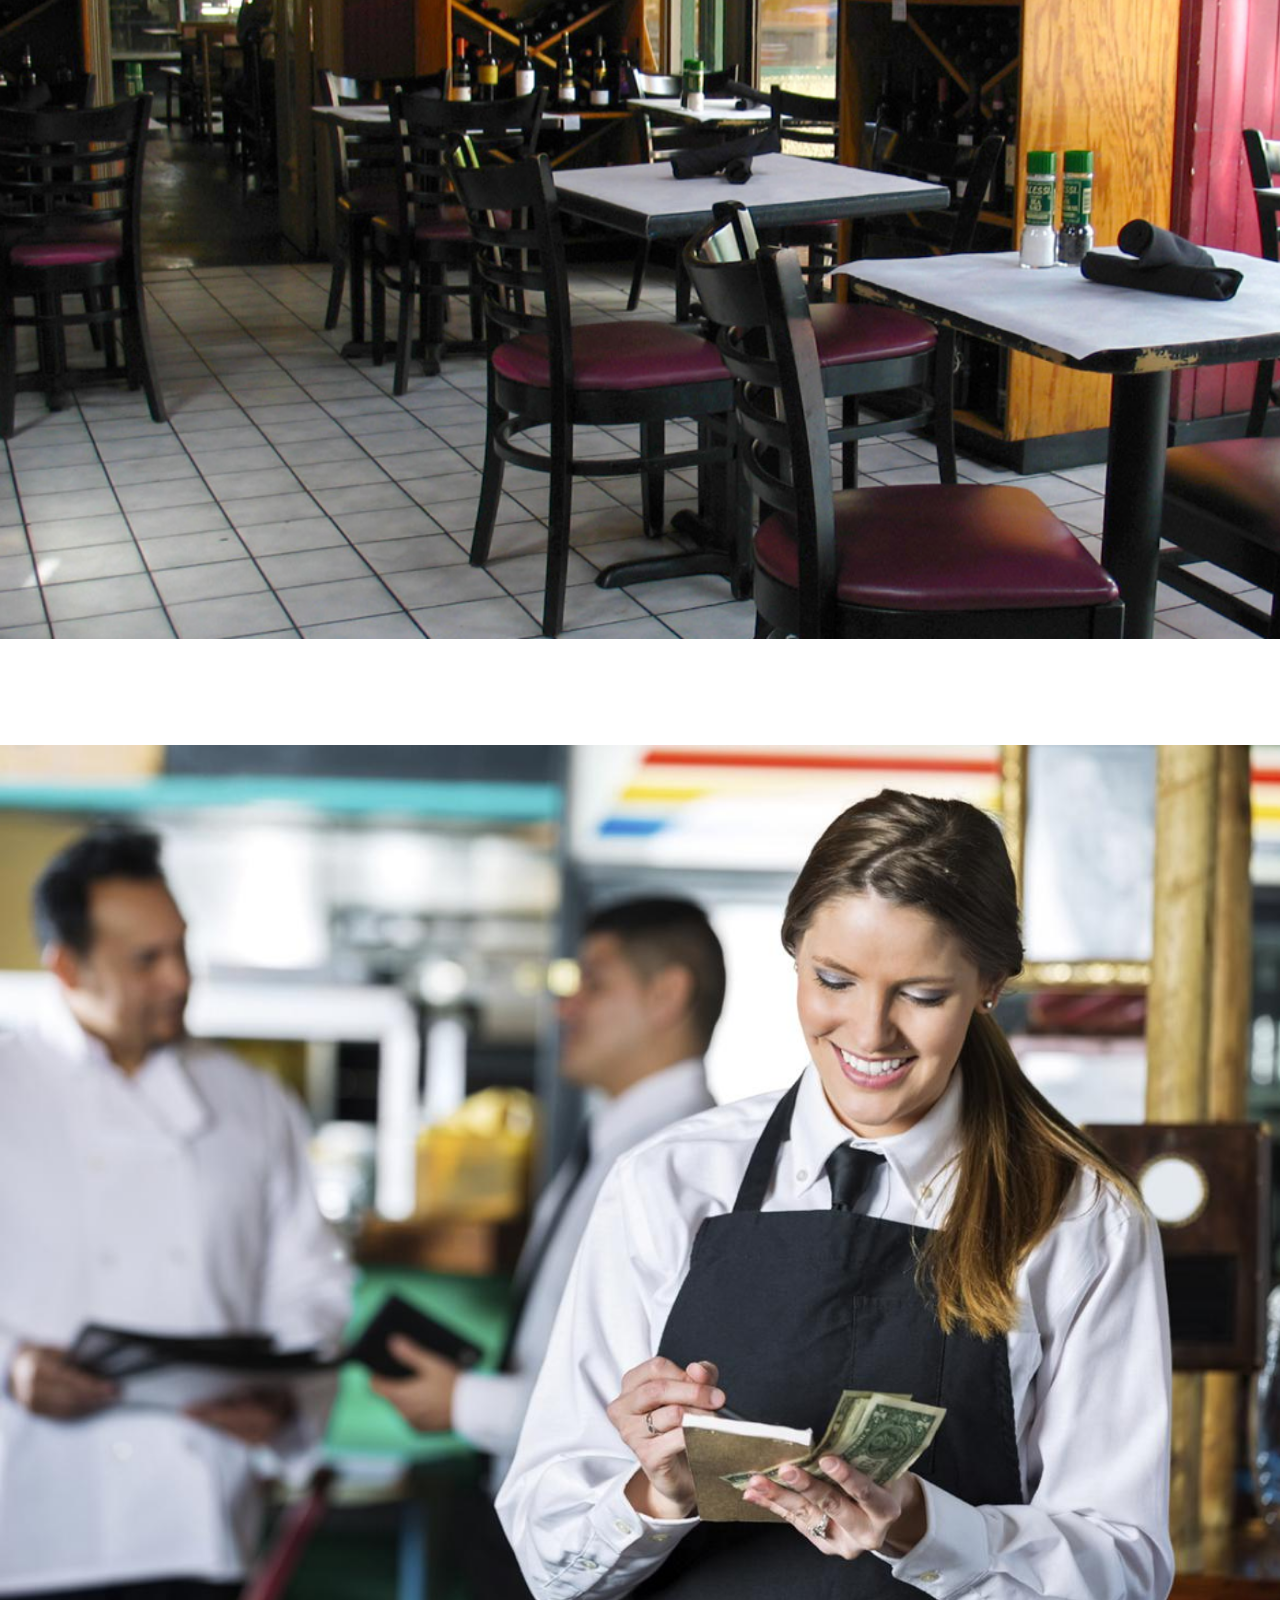
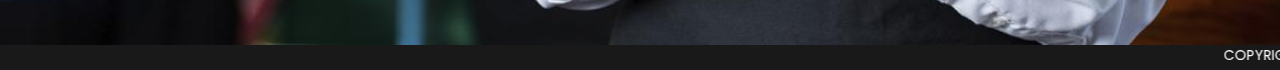
<file: test.html>
<!DOCTYPE html>
<html lang="en">
  <head>
    <meta charset="utf-8" />
    <meta http-equiv="X-UA-Compatible" content="IE=edge" />
    <meta name="viewport" content="width=device-width, initial-scale=1" />
    <!-- The above 3 meta tags *must* come first in the head; any other head content must come *after* these tags -->
    <title>The Spice Lounge</title>
    <link rel="icon" href="img/chili.png" />

    <!-- Bootstrap -->
    <link href="css/bootstrap.min.css" rel="stylesheet" />

    <link rel="stylesheet" href="css/animate.css" />

    <link
      rel="stylesheet"
      type="text/css"
      href="https://stackpath.bootstrapcdn.com/font-awesome/4.7.0/css/font-awesome.min.css"
    />

    <link rel="stylesheet" type="text/css" href="css/style.css" />

    <!-- HTML5 shim and Respond.js for IE8 support of HTML5 elements and media queries -->
    <!-- WARNING: Respond.js doesn't work if you view the page via file:// -->
    <!--[if lt IE 9]>
      <script src="https://oss.maxcdn.com/html5shiv/3.7.3/html5shiv.min.js"></script>
      <script src="https://oss.maxcdn.com/respond/1.4.2/respond.min.js"></script>
    <![endif]-->
  </head>
  <body>
    <div id="overlay">
      <div class="spinner"></div>
    </div>

    <section id="home">
      <div class="container">
        <div class="row">
          <div class="col-md-6 sl">
            <ul
              class="wow flipInY"
              data-wow-duration="2s"
              data-wow-delay="0.1s"
            >
              <li>
                <a href="" class="f"
                  ><i class="fa fa-facebook" aria-hidden="true"></i
                ></a>
              </li>
              <li>
                <a href="" class="f"
                  ><i class="fa fa-twitter" aria-hidden="true"></i
                ></a>
              </li>
              <li>
                <a href="" class="f"
                  ><i class="fa fa-google-plus" aria-hidden="true"></i
                ></a>
              </li>
              <li>
                <a href="" class="f"
                  ><i class="fa fa-pinterest-p" aria-hidden="true"></i
                ></a>
              </li>
              <li>
                <a href="" class="f"
                  ><i class="fa fa-linkedin" aria-hidden="true"></i
                ></a>
              </li>
            </ul>
          </div>
          <div
            class="col-md-6 text-right sr wow swing"
            data-wow-duration="2s"
            data-wow-delay="0s"
          >
            <h2>
              #12 FIFTH MAIN STREET,<br />
              NY 10307, USA.
            </h2>
            <h1>
              <i class="fa fa-phone" aria-hidden="true"></i>&nbsp;+1 123 456
              7890
            </h1>
          </div>
        </div>
        <div class="tit text-center">
          <h1
            class="wow pulse"
            data-wow-duration="3s"
            data-wow-delay="1s"
            data-wow-iteration="infinite"
          >
            <span>T</span>HE <span>S</span>PICE <span>L</span>OUNGE
          </h1>
          <h3
            class="wow slideInLeft"
            data-wow-duration="2s"
            data-wow-delay="0s"
          >
            COME HUNGRY, LEAVE HAPPY.
          </h3>
        </div>
      </div>

      <div class="nav1">
        <nav class="navbar navbar-default hidden-xs">
          <div class="container">
            <!-- Brand and toggle get grouped for better mobile display -->
            <div class="navbar-header">
              <button
                type="button"
                class="navbar-toggle collapsed"
                data-toggle="collapse"
                data-target="#bs-example-navbar-collapse-1"
                aria-expanded="false"
              >
                <span class="sr-only">Toggle navigation</span>
                <span class="icon-bar"></span>
                <span class="icon-bar"></span>
                <span class="icon-bar"></span>
              </button>
              <a class="navbar-brand" href="test.html"
                >THE <span>SPICE</span> LOUNGE</a
              >
            </div>

            <!-- Collect the nav links, forms, and other content for toggling -->
            <div
              class="collapse navbar-collapse"
              id="bs-example-navbar-collapse-1"
            >
              <ul class="nav navbar-nav navbar-right">
                <li>
                  <a href="#"><i class="fa fa-home" aria-hidden="true"></i></a>
                </li>
                <li><a href="#pb">Our Food</a></li>
                <li><a href="#events">News & Events</a></li>
                <li><a href="#private">Private Dining</a></li>
                <li><a href="#reserve">Reservation</a></li>
                <li><a href="./exhtml/tabout.html">About Us</a></li>
                <li><a href="#foot">Contact</a></li>
              </ul>
            </div>
            <!-- /.navbar-collapse -->
          </div>
          <!-- /.container-fluid -->
        </nav>
      </div>

      <div class="nav2">
        <nav class="navbar navbar-default hidden-md hidden-lg">
          <div class="container">
            <!-- Brand and toggle get grouped for better mobile display -->
            <div class="navbar-header">
              <a class="navbar-brand" href="#">THE <span>SPICE</span> LOUNGE</a>
            </div>

            <!-- Collect the nav links, forms, and other content for toggling -->
          </div>
          <!-- /.container-fluid -->
        </nav>
      </div>
    </section>

    <div id="pb">
      <img class="img-responsive" src="img/pagebreak.png" />
    </div>

    <section id="menu">
      <div class="container">
        <div class="title text-center">
          <h1>
            <i class="fa fa-cutlery" aria-hidden="true"></i>MENU<i
              class="fa fa-cutlery"
              aria-hidden="true"
            ></i>
          </h1>
        </div>
        <div class="row butto1 hidden-xs">
          <div class="col-md-6">
            <button
              class="btn to wow bounceIn"
              data-wow-duration="1s"
              data-wow-delay="0.3s"
            >
              TODAY'S SPECIAL
            </button>
          </div>
          <div class="col-md-6 text-right">
            <button
              class="btn all wow bounceIn"
              data-wow-duration="1s"
              data-wow-delay="0.5s"
            >
              ALL
            </button>
          </div>
        </div>
        <div class="row butto2 hidden-md hidden-lg">
          <div class="col-xs-6">
            <button class="btn to">TODAY'S SPECIAL</button>
          </div>
          <div class="col-xs-6 text-right">
            <button class="btn all">ALL</button>
          </div>
        </div>
        <div class="today">
          <div class="container">
            <div class="row">
              <div class="col-md-6 col-xs-12">
                <h3>APPETIZERS</h3>
                <div class="conte">
                  <div class="container-fluid">
                    <div class="row">
                      <div class="col-md-2 col-xs-1">
                        <div class="redgolo text-center">$18</div>
                      </div>
                      <div class="col-md-10 col-xs-11">
                        <div class="te">
                          <h4>POT STICKERS (6)</h4>
                          <p>
                            (fried dumplings filled with ground pork and
                            vegetables)
                          </p>
                        </div>
                      </div>
                      <div class="col-md-2 col-xs-1">
                        <div class="redgolo text-center">$20</div>
                      </div>
                      <div class="col-md-10 col-xs-11">
                        <div class="te">
                          <h4>SATAY</h4>
                          <p>
                            Choice of chicken or beef marinated in thai herbs
                            served with peanut sauce and cucumber salad.
                          </p>
                        </div>
                      </div>
                      <div class="col-md-2 col-xs-1">
                        <div class="redgolo text-center">$35</div>
                      </div>
                      <div class="col-md-10 col-xs-11">
                        <div class="te">
                          <h4>CURRY PUFF</h4>
                          <p>
                            Puff pastry stuffed with ground chicken, onion,
                            potatoes and curry powder with cucumber salad.
                          </p>
                        </div>
                      </div>
                    </div>
                  </div>
                </div>
              </div>
              <div class="col-md-6 col-xs-12">
                <h3>LUNCH & DINNER</h3>
                <div class="conte">
                  <div class="container-fluid">
                    <div class="row">
                      <div class="col-md-2 col-xs-1">
                        <div class="redgolo text-center">$18</div>
                      </div>
                      <div class="col-md-10 col-xs-11">
                        <div class="te">
                          <h4>TOM KHA GAI</h4>
                          <p>
                            Aromatic chicken soup rich with coconut milk and
                            flavored with galanga, kaffir lime leaves.
                          </p>
                        </div>
                      </div>
                      <div class="col-md-2 col-xs-1">
                        <div class="redgolo text-center">$25</div>
                      </div>
                      <div class="col-md-10 col-xs-11">
                        <div class="te">
                          <h4>STEAMED DUMPLING</h4>
                          <p>
                            Stuffed with shrimp, crabmeat, chicken, shitake
                            mushroom served with spicy soy sauce.
                          </p>
                        </div>
                      </div>
                      <div class="col-md-2 col-xs-1">
                        <div class="redgolo text-center">$30</div>
                      </div>
                      <div class="col-md-10 col-xs-11">
                        <div class="te">
                          <h4>SMOKED MAPLE</h4>
                          <p>
                            Two poached eggs, tomato sauce and three strips
                            bacon.
                          </p>
                        </div>
                      </div>
                    </div>
                  </div>
                </div>
              </div>
            </div>
          </div>
        </div>
        <div class="main">
          <div class="container">
            <div class="row">
              <div class="col-md-3 col-xs-6">
                <div class="box">
                  <img src="img/spring.jpg" class="img-circle" />
                  <h4>SPRING ROLL</h4>
                  <h5 class="text-right">$ 6.0</h5>
                  <p>
                    Crispy fried rolls stuffed with shrimp and glass noodles.
                  </p>
                </div>
              </div>
              <div class="col-md-3 col-xs-6">
                <div class="box">
                  <img src="img/satay.jpg" class="img-circle" />
                  <h4>SATAY</h4>
                  <h5 class="text-right">$ 7.0</h5>
                  <p>
                    Choice of chicken, beef or pork marinated in thai herbs.
                  </p>
                </div>
              </div>
              <div class="col-md-3 col-xs-6">
                <div class="box">
                  <img src="img/pork.jpg" class="img-circle" />
                  <h4>PORK LOIN</h4>
                  <h5 class="text-right">$ 12.0</h5>
                  <p>Roasted pork, Swiss chard, Ramps and Wheat spaetzle.</p>
                </div>
              </div>
              <div class="col-md-3 col-xs-6">
                <div class="box">
                  <img src="img/curry.jpg" class="img-circle" />
                  <h4>CURRY PUFF</h4>
                  <h5 class="text-right">$ 10.0</h5>
                  <p>Puff pastry stuffed with ground chicken cucumber salad.</p>
                </div>
              </div>
              <div class="col-md-3 col-xs-6">
                <div class="box">
                  <img src="img/devil.jpg" class="img-circle" />
                  <h4>DEVIL'S CAKE</h4>
                  <h5 class="text-right">$ 9.0</h5>
                  <p>
                    Chocolate, Black Cardamom, Condensed Milk, Banana Ice Cream.
                  </p>
                </div>
              </div>
              <div class="col-md-3 col-xs-6">
                <div class="box">
                  <img src="img/veg.jpg" class="img-circle" />
                  <h4>VEGGIE FRITTATA</h4>
                  <h5 class="text-right">$ 4.0</h5>
                  <p>
                    Asparagus, fresh thyme, baked in a cast iron skillet with
                    smoke.
                  </p>
                </div>
              </div>
              <div class="col-md-3 col-xs-6">
                <div class="box">
                  <img src="img/chili.jpg" class="img-circle" />
                  <h4>CHILEAN SEA BASS</h4>
                  <h5 class="text-right">$ 7.5</h5>
                  <p>Served with chimichurri sauce, lemon zest and butter.</p>
                </div>
              </div>
              <div class="col-md-3 col-xs-6">
                <div class="box">
                  <img src="img/key.jpg" class="img-circle" />
                  <h4>KEY LIME PIE</h4>
                  <h5 class="text-right">$ 6.0</h5>
                  <p>Creamy coconut custard, lime zest, Myers’s Rum sauce.</p>
                </div>
              </div>
              <div class="col-md-3 col-xs-6">
                <div class="box">
                  <img src="img/spring.jpg" class="img-circle" />
                  <h4>SPRING ROLL</h4>
                  <h5 class="text-right">$ 6.0</h5>
                  <p>
                    Crispy fried rolls stuffed with shrimp and glass noodles.
                  </p>
                </div>
              </div>
              <div class="col-md-3 col-xs-6">
                <div class="box">
                  <img src="img/satay.jpg" class="img-circle" />
                  <h4>SATAY</h4>
                  <h5 class="text-right">$ 7.0</h5>
                  <p>
                    Choice of chicken, beef or pork marinated in thai herbs.
                  </p>
                </div>
              </div>
              <div class="col-md-3 col-xs-6">
                <div class="box">
                  <img src="img/pork.jpg" class="img-circle" />
                  <h4>PORK LOIN</h4>
                  <h5 class="text-right">$ 12.0</h5>
                  <p>Roasted pork, Swiss chard, Ramps and Wheat spaetzle.</p>
                </div>
              </div>
              <div class="col-md-3 col-xs-6">
                <div class="box">
                  <img src="img/curry.jpg" class="img-circle" />
                  <h4>CURRY PUFF</h4>
                  <h5 class="text-right">$ 10.0</h5>
                  <p>Puff pastry stuffed with ground chicken cucumber salad.</p>
                </div>
              </div>
              <div class="col-md-3 col-xs-6">
                <div class="box">
                  <img src="img/devil.jpg" class="img-circle" />
                  <h4>DEVIL'S CAKE</h4>
                  <h5 class="text-right">$ 9.0</h5>
                  <p>
                    Chocolate, Black Cardamom, Condensed Milk, Banana Ice Cream.
                  </p>
                </div>
              </div>
              <div class="col-md-3 col-xs-6">
                <div class="box">
                  <img src="img/veg.jpg" class="img-circle" />
                  <h4>VEGGIE FRITTATA</h4>
                  <h5 class="text-right">$ 4.0</h5>
                  <p>
                    Asparagus, fresh thyme, baked in a cast iron skillet with
                    smoke.
                  </p>
                </div>
              </div>
              <div class="col-md-3 col-xs-6">
                <div class="box">
                  <img src="img/chili.jpg" class="img-circle" />
                  <h4>CHILEAN SEA BASS</h4>
                  <h5 class="text-right">$ 7.5</h5>
                  <p>Served with chimichurri sauce, lemon zest and butter.</p>
                </div>
              </div>
              <div class="col-md-3 col-xs-6">
                <div class="box">
                  <img src="img/key.jpg" class="img-circle" />
                  <h4>KEY LIME PIE</h4>
                  <h5 class="text-right">$ 6.0</h5>
                  <p>Creamy coconut custard, lime zest, Myers’s Rum sauce.</p>
                </div>
              </div>
            </div>
          </div>
        </div>
      </div>
    </section>

    <div id="pb1">
      <img class="img-responsive" src="img/pagebreak.png" />
    </div>

    <section id="events" class="hidden-xs">
      <div class="lrt wow fadeIn" data-wow-duration="2s" data-wow-delay="0s">
        <div class="lrt_cont">
          <h1
            class="wow fadeInLeft"
            data-wow-duration="2s"
            data-wow-delay="0.5s"
          >
            NEWS & EVENTS
          </h1>
          <div class="col-md-4">
            <div class="title">FEB 1 2014</div>
            <h5>8.00 pm - 11.00 pm</h5>
          </div>
          <div class="col-md-8">
            <div class="title">
              FOOD AND WINE "BEST NEW CHEF" DINNER SERIES.
            </div>
            <p>
              Donec venenatis felis ut est auctor tempor. Donec quis bibendum
              lorem, quis varius orci. Sed id urna ac metus porta hendrerit.s
            </p>
          </div>
          <div class="col-md-4">
            <div class="title">FEB 1 2014</div>
            <h5>9.00 pm - 11.00 pm</h5>
          </div>
          <div class="col-md-8">
            <div class="title">DJ ROBERT ROY SPINNING THE BEST DANCE MUSIC</div>
            <p>
              Donec venenatis felis ut est auctor tempor. Donec quis bibendum
              lorem, quis varius orci. Sed id urna ac metus porta hendrerit.
            </p>
          </div>
          <div class="col-md-4">
            <div class="title">FEB 1 2014</div>
            <h5>7.00 pm - 10.00 pm</h5>
          </div>
          <div class="col-md-8">
            <div class="title">
              FOOD AND WINE "BEST NEW CHEF" DINNER SERIES.
            </div>
            <p>
              Phasellus eget enim dapibus, aliquet leo nec, convallis tellus.
              Class aptent taciti sociosqu ad litora torquent per conubia
              nostra, per inceptos himenaeos.
            </p>
            <p>
              Phasellus eget vulputate ipsum. Aliquam tincidunt et lacus non
              ultrices. Mauris lobortismetus, quis vestibulum libero tincidunt
              sed.
            </p>
          </div>
          <div class="col-md-4">
            <div class="title">FEB 1 2014</div>
            <h5>9.00 pm - 11.00 pm</h5>
          </div>
          <div class="col-md-8">
            <div class="title">DJ ROBERT ROY SPINNING THE BEST DANCE MUSIC</div>
            <p>
              Donec venenatis felis ut est auctor tempor. Donec quis bibendum
              lorem, quis varius orci. Sed id urna ac metus porta hendrerit.
            </p>
          </div>
          <div class="col-md-4">
            <div class="title">FEB 1 2014</div>
            <h5>9.00 pm - 11.00 pm</h5>
          </div>
          <div class="col-md-8">
            <div class="title">DJ ROBERT ROY SPINNING THE BEST DANCE MUSIC</div>
            <p>
              Donec venenatis felis ut est auctor tempor. Donec quis bibendum
              lorem, quis varius orci. Sed id urna ac metus porta hendrerit.
            </p>
          </div>
        </div>
      </div>
    </section>

    <section id="events1" class="hidden-md hidden-lg">
      <div class="lrt wow fadeIn" data-wow-duration="2s" data-wow-delay="0s">
        <div class="lrt_cont">
          <h1
            class="wow fadeInLeft"
            data-wow-duration="2s"
            data-wow-delay="0.5s"
          >
            NEWS & EVENTS
          </h1>
          <div class="col-md-4">
            <div class="title">FEB 1 2014</div>
            <h5>8.00 pm - 11.00 pm</h5>
          </div>
          <div class="col-md-8">
            <div class="title">
              FOOD AND WINE "BEST NEW CHEF" DINNER SERIES.
            </div>
            <p>
              Donec venenatis felis ut est auctor tempor. Donec quis bibendum
              lorem, quis varius orci. Sed id urna ac metus porta hendrerit.s
            </p>
          </div>
          <div class="col-md-4">
            <div class="title">FEB 1 2014</div>
            <h5>9.00 pm - 11.00 pm</h5>
          </div>
          <div class="col-md-8">
            <div class="title">DJ ROBERT ROY SPINNING THE BEST DANCE MUSIC</div>
            <p>
              Donec venenatis felis ut est auctor tempor. Donec quis bibendum
              lorem, quis varius orci. Sed id urna ac metus porta hendrerit.
            </p>
          </div>
          <div class="col-md-4">
            <div class="title">FEB 1 2014</div>
            <h5>7.00 pm - 10.00 pm</h5>
          </div>
          <div class="col-md-8">
            <div class="title">
              FOOD AND WINE "BEST NEW CHEF" DINNER SERIES.
            </div>
            <p>
              Phasellus eget enim dapibus, aliquet leo nec, convallis tellus.
              Class aptent taciti sociosqu ad litora torquent per conubia
              nostra, per inceptos himenaeos.
            </p>
            <p>
              Phasellus eget vulputate ipsum. Aliquam tincidunt et lacus non
              ultrices. Mauris lobortismetus, quis vestibulum libero tincidunt
              sed.
            </p>
          </div>
          <div class="col-md-4">
            <div class="title">FEB 1 2014</div>
            <h5>9.00 pm - 11.00 pm</h5>
          </div>
          <div class="col-md-8">
            <div class="title">DJ ROBERT ROY SPINNING THE BEST DANCE MUSIC</div>
            <p>
              Donec venenatis felis ut est auctor tempor. Donec quis bibendum
              lorem, quis varius orci. Sed id urna ac metus porta hendrerit.
            </p>
          </div>
          <div class="col-md-4">
            <div class="title">FEB 1 2014</div>
            <h5>9.00 pm - 11.00 pm</h5>
          </div>
          <div class="col-md-8">
            <div class="title">DJ ROBERT ROY SPINNING THE BEST DANCE MUSIC</div>
            <p>
              Donec venenatis felis ut est auctor tempor. Donec quis bibendum
              lorem, quis varius orci. Sed id urna ac metus porta hendrerit.
            </p>
          </div>
        </div>
      </div>
    </section>

    <div id="pb1">
      <img class="img-responsive" src="img/pagebreak.png" />
    </div>

    <section id="private" class="hidden-xs">
      <div class="lrt wow fadeIn" data-wow-duration="2s" data-wow-delay="0s">
        <div class="lrt_cont">
          <h1
            class="wow fadeInLeft"
            data-wow-duration="2s"
            data-wow-delay="0.5s"
          >
            PRIVATE DINING
          </h1>
          <p class="wow bounceIn" data-wow-duration="2s" data-wow-delay="1s">
            Each Phil Stefani Signature Restaurants offers private Chicago
            dining experience. Our staff has a wealth of involvement in
            customizing all types of events.
          </p>
          <div
            class="title wow bounceIn"
            data-wow-duration="2s"
            data-wow-delay="1.5s"
          >
            CORPORATE EVENTS
          </div>
          <p class="wow bounceIn" data-wow-duration="2s" data-wow-delay="2s">
            Ut labore et dolore magna aliqua. ut enim ad consequatur quis
            nostrud exercitation ullamco. consectetur adi pisi cing elit.
          </p>
          <ul class="wow fadeIn" data-wow-duration="2s" data-wow-delay="2.5s">
            <li>
              <i class="fa fa-check" aria-hidden="true"></i>&nbsp;Company
              Picnics
            </li>
            <li>
              <i class="fa fa-check" aria-hidden="true"></i>&nbsp;Company
              Lunches/Dinners
            </li>
            <li>
              <i class="fa fa-check" aria-hidden="true"></i>&nbsp;Holiday
              Parties
            </li>
            <li>
              <i class="fa fa-check" aria-hidden="true"></i>&nbsp;Corporate
              Catering
            </li>
          </ul>
          <div
            class="title wow bounceIn"
            data-wow-duration="2s"
            data-wow-delay="3s"
          >
            WEDDINGS & PRIVATE PARTIES
          </div>
          <p class="wow bounceIn" data-wow-duration="2s" data-wow-delay="3.5s">
            Exercitationem ut labore et dolore magna aliqua. lorem ipsum dolor
            sit amet, consectetur adi pisi cing elit.
          </p>
          <ul>
            <li>
              <i class="fa fa-check" aria-hidden="true"></i>&nbsp;Birthdays
            </li>
            <li>
              <i class="fa fa-check" aria-hidden="true"></i>&nbsp;Anniversaries
            </li>
            <li>
              <i class="fa fa-check" aria-hidden="true"></i>&nbsp;Wedding
              Receptions
            </li>
            <li>
              <i class="fa fa-check" aria-hidden="true"></i>&nbsp;Wedding Day
            </li>
          </ul>
          <div class="butter hidden-xs">
            <button class="btn">REQUEST A FREE CONSULTANT</button>
          </div>
        </div>
      </div>
    </section>

    <section id="private1" class="hidden-md hidden-lg">
      <div class="lrt wow fadeIn" data-wow-duration="2s" data-wow-delay="0s">
        <div class="lrt_cont">
          <h1
            class="wow fadeInLeft"
            data-wow-duration="2s"
            data-wow-delay="0.5s"
          >
            PRIVATE DINING
          </h1>
          <p class="wow bounceIn" data-wow-duration="2s" data-wow-delay="1s">
            Each Phil Stefani Signature Restaurants offers private Chicago
            dining experience. Our staff has a wealth of involvement in
            customizing all types of events.
          </p>
          <div
            class="title wow bounceIn"
            data-wow-duration="2s"
            data-wow-delay="1.5s"
          >
            CORPORATE EVENTS
          </div>
          <p class="wow bounceIn" data-wow-duration="2s" data-wow-delay="2s">
            Ut labore et dolore magna aliqua. ut enim ad consequatur quis
            nostrud exercitation ullamco. consectetur adi pisi cing elit.
          </p>
          <ul class="wow fadeIn" data-wow-duration="2s" data-wow-delay="2.5s">
            <li>
              <i class="fa fa-check" aria-hidden="true"></i>&nbsp;Company
              Picnics
            </li>
            <li>
              <i class="fa fa-check" aria-hidden="true"></i>&nbsp;Company
              Lunches/Dinners
            </li>
            <li>
              <i class="fa fa-check" aria-hidden="true"></i>&nbsp;Holiday
              Parties
            </li>
            <li>
              <i class="fa fa-check" aria-hidden="true"></i>&nbsp;Corporate
              Catering
            </li>
          </ul>
          <div
            class="title wow bounceIn"
            data-wow-duration="2s"
            data-wow-delay="3s"
          >
            WEDDINGS & PRIVATE PARTIES
          </div>
          <p class="wow bounceIn" data-wow-duration="2s" data-wow-delay="3.5s">
            Exercitationem ut labore et dolore magna aliqua. lorem ipsum dolor
            sit amet, consectetur adi pisi cing elit.
          </p>
          <ul>
            <li>
              <i class="fa fa-check" aria-hidden="true"></i>&nbsp;Birthdays
            </li>
            <li>
              <i class="fa fa-check" aria-hidden="true"></i>&nbsp;Anniversaries
            </li>
            <li>
              <i class="fa fa-check" aria-hidden="true"></i>&nbsp;Wedding
              Receptions
            </li>
            <li>
              <i class="fa fa-check" aria-hidden="true"></i>&nbsp;Wedding Day
            </li>
          </ul>
          <div class="butter hidden-xs">
            <button class="btn">REQUEST A FREE CONSULTANT</button>
          </div>
        </div>
      </div>
    </section>

    <div id="pb1">
      <img class="img-responsive" src="img/pagebreak.png" />
    </div>

    <section id="reserve" class="hidden-xs">
      <div class="lrt wow fadeIn" data-wow-duration="2s" data-wow-delay="0s">
        <div class="lrt_cont">
          <h1
            class="wow fadeInLeft"
            data-wow-duration="2s"
            data-wow-delay="0.5s"
          >
            RESERVATION
          </h1>
          <p class="wow bounceIn" data-wow-duration="2s" data-wow-delay="1s">
            You can make a reservation by filling out the form below, Please
            note that reservations are only confirmed once we check
            availability.
          </p>
          <div
            class="title wow fadeIn"
            data-wow-duration="2s"
            data-wow-delay="1.5s"
          >
            PICK YOUR DATE & TIME
          </div>
          <div
            class="input-group date form_datetime wow fadeIn"
            data-wow-duration="2s"
            data-wow-delay="2s"
            data-date=""
            data-date-format="dd MM yyyy - HH:ii p"
            data-link-field="dtp_input1"
          >
            <input name="dt" type="text" value="" readonly="" />
            <span class="input-group-addon"
              ><a href=""><i class="fa fa-th" aria-hidden="true"></i></a>
            </span>
            <span class="input-group-addon"
              ><a href=""><i class="fa fa-times" aria-hidden="true"></i></a
            ></span>
          </div>
          <div
            class="title wow fadeIn"
            data-wow-duration="2s"
            data-wow-delay="2.5s"
          >
            RESERVATION DETAILS
          </div>

          <div class="form1">
            <form
              class="title wow fadeIn"
              data-wow-duration="2s"
              data-wow-delay="3s"
            >
              <input type="text" name="" placeholder="* Name :" /><br />
              <input type="text" name="" placeholder="* Email :" /><br />
              <input type="text" name="" placeholder="* Phone :" /><br />
              <textarea placeholder="* Message :"></textarea>
            </form>
          </div>
          <button class="btn">BOOK A TABLE</button>
        </div>
      </div>
    </section>

    <section id="reserve1" class="hidden-md hidden-lg">
      <div class="lrt wow fadeIn" data-wow-duration="2s" data-wow-delay="0s">
        <div class="lrt_cont">
          <h1
            class="wow fadeInLeft"
            data-wow-duration="2s"
            data-wow-delay="0.5s"
          >
            RESERVATION
          </h1>
          <p class="wow bounceIn" data-wow-duration="2s" data-wow-delay="1s">
            You can make a reservation by filling out the form below, Please
            note that reservations are only confirmed once we check
            availability.
          </p>
          <div
            class="title wow fadeIn"
            data-wow-duration="2s"
            data-wow-delay="1.5s"
          >
            PICK YOUR DATE & TIME
          </div>
          <div
            class="input-group date form_datetime wow fadeIn"
            data-wow-duration="2s"
            data-wow-delay="2s"
            data-date=""
            data-date-format="dd MM yyyy - HH:ii p"
            data-link-field="dtp_input1"
          >
            <input name="dt" type="text" value="" readonly="" />
            <span class="input-group-addon"
              ><a href=""><i class="fa fa-th" aria-hidden="true"></i></a>
            </span>
            <span class="input-group-addon"
              ><a href=""><i class="fa fa-times" aria-hidden="true"></i></a
            ></span>
          </div>
          <div
            class="title wow fadeIn"
            data-wow-duration="2s"
            data-wow-delay="2.5s"
          >
            RESERVATION DETAILS
          </div>

          <div class="form1">
            <form
              class="title wow fadeIn"
              data-wow-duration="2s"
              data-wow-delay="3s"
            >
              <input type="text" name="" placeholder="* Name :" /><br />
              <input type="text" name="" placeholder="* Email :" /><br />
              <input type="text" name="" placeholder="* Phone :" /><br />
              <textarea placeholder="* Message :"></textarea>
            </form>
          </div>
          <button class="btn">BOOK A TABLE</button>
        </div>
      </div>
    </section>

    <div id="pb1">
      <img class="img-responsive" src="img/pagebreak.png" />
    </div>

    <section id="contact" class="hidden-xs">
      <div class="lrt wow fadeIn" data-wow-duration="2s" data-wow-delay="0s">
        <div class="lrt_cont">
          <h1
            class="wow fadeInLeft"
            data-wow-duration="2s"
            data-wow-delay="0.5s"
          >
            CONTACT US
          </h1>
          <p class="wow bounceIn" data-wow-duration="2s" data-wow-delay="1s">
            Some of our locations, 20 years Exp in food Industries, David jacob
            is a chef and the host.
          </p>
          <div
            class="col-md-6 wow fadeIn"
            data-wow-duration="2s"
            data-wow-delay="1.5s"
          >
            <div class="title1">
              <i class="fa fa-map-marker" aria-hidden="true"></i> NEW YORK
            </div>
            <div class="title2">
              #12 FIFTH MAIN STREET<br />
              NY 10307, USA
            </div>
            <div class="title3">
              <i class="fa fa-phone" aria-hidden="true"></i> +1 123 456 7890
            </div>
            <div class="title3">
              <i class="fa fa-fax" aria-hidden="true"></i> +1 123 456 7890
            </div>
            <div class="title4">
              On-Site catering is no longer available. We offer carry-out in
              this location.
            </div>
            <div class="title1">
              <i class="fa fa-map-marker" aria-hidden="true"></i> NEW JERSEY
            </div>
            <div class="title2">
              #12 FIFTH MAIN STREET<br />
              NY 10307, USA
            </div>
            <div class="title3">
              <i class="fa fa-phone" aria-hidden="true"></i> +1 123 456 7890
            </div>
            <div class="title3">
              <i class="fa fa-fax" aria-hidden="true"></i> +1 123 456 7890
            </div>
            <div class="title4">
              On-Site catering is no longer available. We offer carry-out in
              this location.
            </div>
            <div class="title1">
              <i class="fa fa-map-marker" aria-hidden="true"></i> BALTIMORE
            </div>
            <div class="title2">
              #12 FIFTH MAIN STREET<br />
              NY 10307, USA
            </div>
            <div class="title3">
              <i class="fa fa-phone" aria-hidden="true"></i> +1 123 456 7890
            </div>
            <div class="title3">
              <i class="fa fa-fax" aria-hidden="true"></i> +1 123 456 7890
            </div>
            <div class="title4">
              On-Site catering is no longer available. We offer carry-out in
              this location.
            </div>
          </div>
          <div class="col-md-6">
            <button
              class="btn b1 wow bounceIn"
              data-wow-duration="2s"
              data-wow-delay="2s"
            >
              GOOGLE MAPS</button
            ><br />
            <button
              class="btn b2 wow bounceIn"
              data-wow-duration="2s"
              data-wow-delay="2.5s"
            >
              BOOK A TABLE
            </button>
            <button
              class="btn b1 wow bounceIn"
              data-wow-duration="2s"
              data-wow-delay="3s"
            >
              GOOGLE MAPS</button
            ><br />
            <button
              class="btn b2 wow bounceIn"
              data-wow-duration="2s"
              data-wow-delay="3.5s"
            >
              BOOK A TABLE
            </button>
            <button class="btn b1">GOOGLE MAPS</button><br />
            <button class="btn b2">BOOK A TABLE</button>
          </div>
        </div>
      </div>
    </section>

    <section id="contact1" class="hidden-md hidden-lg">
      <div class="lrt">
        <div class="lrt_cont">
          <h1>CONTACT US</h1>
          <p>
            Some of our locations, 20 years Exp in food Industries, David jacob
            is a chef and the host.
          </p>
          <div class="col-md-6">
            <div class="title1">
              <i class="fa fa-map-marker" aria-hidden="true"></i> NEW YORK
            </div>
            <div class="title2">
              #12 FIFTH MAIN STREET<br />
              NY 10307, USA
            </div>
            <div class="title3">
              <i class="fa fa-phone" aria-hidden="true"></i> +1 123 456 7890
            </div>
            <div class="title3">
              <i class="fa fa-fax" aria-hidden="true"></i> +1 123 456 7890
            </div>
            <div class="title4">
              On-Site catering is no longer available. We offer carry-out in
              this location.
            </div>
            <div class="title1">
              <i class="fa fa-map-marker" aria-hidden="true"></i> NEW JERSEY
            </div>
            <div class="title2">
              #12 FIFTH MAIN STREET<br />
              NY 10307, USA
            </div>
            <div class="title3">
              <i class="fa fa-phone" aria-hidden="true"></i> +1 123 456 7890
            </div>
            <div class="title3">
              <i class="fa fa-fax" aria-hidden="true"></i> +1 123 456 7890
            </div>
            <div class="title4">
              On-Site catering is no longer available. We offer carry-out in
              this location.
            </div>
            <div class="title1">
              <i class="fa fa-map-marker" aria-hidden="true"></i> BALTIMORE
            </div>
            <div class="title2">
              #12 FIFTH MAIN STREET<br />
              NY 10307, USA
            </div>
            <div class="title3">
              <i class="fa fa-phone" aria-hidden="true"></i> +1 123 456 7890
            </div>
            <div class="title3">
              <i class="fa fa-fax" aria-hidden="true"></i> +1 123 456 7890
            </div>
            <div class="title4">
              On-Site catering is no longer available. We offer carry-out in
              this location.
            </div>
          </div>
        </div>
      </div>
    </section>

    <footer id="foot">
      <marquee>COPYRIGHTS © THE SPICE LOUNGE 2019.</marquee>
    </footer>

    <!-- jQuery (necessary for Bootstrap's JavaScript plugins) -->
    <script src="https://ajax.googleapis.com/ajax/libs/jquery/1.12.4/jquery.min.js"></script>
    <!-- Include all compiled plugins (below), or include individual files as needed -->
    <script src="js/bootstrap.min.js"></script>
    <script type="text/javascript">
      var j11 = $.noConflict(true);
    </script>
    <script type="text/javascript">
      j11(document).ready(function () {
        if (!$.browser.webkit) {
          j11(".wrapper").html("<p>Sorry! Non webkit users. :(</p>");
        }
      });
    </script>

    <script src="https://ajax.googleapis.com/ajax/libs/jquery/3.4.1/jquery.min.js"></script>
    <script type="text/javascript">
      var j34 = $.noConflict(true);
    </script>
    <script type="text/javascript">
      j34(document).ready(function () {
        j34(".today").hide();
        j34(".main").hide();
      });
      j34(document).ready(function () {
        j34(".to").click(function () {
          j34(".today").toggle(600);
          j34(".main").hide(600);
        });
      });
      j34(document).ready(function () {
        j34(".all").click(function () {
          j34(".main").toggle(600);
          j34(".today").hide(600);
        });
      });
      j34(document).ready(function () {
        j34(".tor").click(function () {
          j34(".today").toggle(600);
          j34(".main").hide(600);
        });
      });
      j34(document).ready(function () {
        j34(".allr").click(function () {
          j34(".main").toggle(600);
          j34(".today").hide(600);
        });
      });
      j34(window).on("scroll", function () {
        if (j34(window).scrollTop() > 370) {
          j34(".navbar-default").show(700);
          j34(".navbar-default").addClass("stick");
        } else {
          j34(".navbar-default").hide(700);
          j34(".navbar-default").removeClass("stick");
        }
      });
      j34(document).ready(function () {
        j34(".navbar-default").hide();
      });
    </script>
    <script src="js/wow.min.js"></script>
    <script>
      new WOW().init();
    </script>
    <script type="text/javascript">
      var overlay = document.getElementById("overlay");

      window.addEventListener("load", function () {
        overlay.style.display = "none";
      });
    </script>
  </body>
</html>
</file>
<file: css/style.css>
@import url("https://fonts.googleapis.com/css?family=Arvo|Titillium+Web|Josefin+Sans|Source+Sans+Pro|Abel|Hind|Open+Sans|PT+Sans|Quicksand|Poppins|Sniglet|Abel&display=swap");
/* Transition */
/* Colors */
/*black*/
/*white*/
/*red*/
/*blackish*/
/*head*/
/*black transparent*/
/*white tranparent*/
/*button hover*/
/*fonts*/
/* border */
html {
  scroll-behavior: smooth;
}

body {
  background: url(../img/por.png);
  background-size: cover;
  background-repeat: no-repeat;
  background-attachment: fixed;
  background-position: center center;
}

.spinner {
  width: 140px;
  height: 140px;
  border: 2px solid #f3f3f3;
  border-top: 4px solid #f25a41;
  border-radius: 100%;
  position: absolute;
  top: 0;
  bottom: 0;
  left: 0;
  right: 0;
  margin: auto;
  animation: spin 1s infinite linear;
}

@keyframes spin {
  from {
    transform: rotate(0deg);
  }
  to {
    transform: rotate(360deg);
  }
}
#overlay {
  height: 100%;
  width: 100%;
  background: rgba(0, 0, 0, 0.9);
  position: fixed;
  left: 0;
  top: 0;
  z-index: 123;
}

#home .sl {
  padding-top: 3%;
}
#home .sl ul {
  list-style: none;
}
#home .sl ul li {
  display: inline;
}
#home .sl ul li a {
  background-color: rgba(0, 0, 0, 0.8);
  color: #fff;
  font-size: 1.5vw;
  border-radius: 50%;
  transition: 0.2s;
  margin-right: 1%;
}
#home .sl ul li:first-child a {
  padding: 3% 4.1%;
}
#home .sl ul li:first-child a:hover {
  background-color: #3b5998;
}
#home .sl ul li:nth-child(2) a {
  padding: 3% 3.5%;
}
#home .sl ul li:nth-child(2) a:hover {
  background-color: #00acee;
}
#home .sl ul li:nth-child(3) a {
  padding: 3% 3%;
}
#home .sl ul li:nth-child(3) a:hover {
  background-color: #cc3333;
}
#home .sl ul li:nth-child(4) a {
  padding: 3% 4%;
}
#home .sl ul li:nth-child(4) a:hover {
  background-color: #c8232c;
}
#home .sl ul li:last-child a {
  padding: 3% 3.7%;
}
#home .sl ul li:last-child a:hover {
  background-color: #0077b5;
}
#home .sr {
  font-family: "Open Sans", sans-serif;
  color: #fff;
}
#home .sr h2 {
  font-size: 1.5vw;
}
#home .sr h1 {
  font-size: 2.2vw;
  margin-top: -1%;
}
#home .tit {
  padding-top: 10%;
  color: #fff;
}
#home .tit h1 {
  font-family: "PT Sans", sans-serif;
  letter-spacing: 0.3vw;
  font-size: 4.8vw;
}
#home .tit h1 span {
  color: #d8b4b4;
  font-size: 5.8vw;
  font-family: "Sniglet", cursive;
}
#home .tit h3 {
  font-family: "Abel", sans-serif;
  font-size: 2.6vw;
  margin-top: 1.5%;
  margin-bottom: 6.3%;
}
#home .nav1 .navbar-default {
  background-color: rgba(0, 0, 0, 0.9);
  border: 0px;
  margin-bottom: 2%;
  padding: 1.5% 0%;
}
#home .nav1 .navbar-default .navbar-brand {
  letter-spacing: -0.1vw;
  font-family: "Arvo", serif;
  font-size: 2.4vw;
  color: #fff;
}
#home .nav1 .navbar-default .navbar-brand span {
  color: #a33722;
}
#home .nav1 .navbar-default .navbar-collapse {
  font-size: 1.3vw;
  font-family: "Abel", sans-serif;
}
#home .nav1 .navbar-default .navbar-collapse a {
  color: #95c6ac;
}
#home .nav1 .navbar-default .navbar-collapse a:hover {
  color: #d1ffe8;
}
#home .nav2 .navbar-default {
  background-color: rgba(0, 0, 0, 0.9);
  border: 0px;
  margin-bottom: 2%;
  padding: 1% 0%;
}
#home .nav2 .navbar-default .navbar-brand {
  margin-left: 27%;
  letter-spacing: -0.1vw;
  font-family: "Arvo", serif;
  font-size: 4vw;
  color: #fff;
}
#home .nav2 .navbar-default .navbar-brand span {
  color: #a33722;
}

#pb {
  padding-top: 5%;
}

#menu {
  margin-top: 3%;
}
#menu .title {
  font-family: "Hind", sans-serif;
  padding-top: 0.3vw;
  margin: auto;
  border: 4px outset #a33722;
  width: 50%;
  border-radius: 15%;
  background: rgba(0, 0, 0, 0.8);
  color: #95c6ac;
}
#menu .title h1 {
  padding: 0px;
  margin: 0px;
  font-size: 3vw;
}
#menu .title i {
  margin: 0% 5%;
}
#menu .butto1 {
  padding-top: 5%;
}
#menu .butto1 button {
  padding-top: 5px;
  width: 180px;
  height: 50px;
  text-align: center;
  font-size: 20px;
  border: 0px;
}
#menu .butto1 button:hover {
  background-color: #d3a69d;
}
#menu .butto2 {
  padding-top: 5%;
}
#menu .butto2 button {
  padding-top: 5px;
  width: 30vw;
  height: 8vw;
  text-align: center;
  font-size: 3vw;
  border: 0px;
}
#menu .butto2 button:hover {
  background-color: #d3a69d;
}
#menu .today {
  border-radius: 1vw;
  font-family: "Josefin Sans", sans-serif;
  color: #fff;
  margin-top: 1%;
  background-color: rgba(0, 0, 0, 0.8);
}
#menu .today h3 {
  color: #8d8686;
  font-family: "Source Sans Pro", sans-serif;
  padding-bottom: 0.4%;
  font-size: 1.9vw;
  border-bottom: 1px dotted #a33722;
}
#menu .conte .redgolo {
  font-size: 1.5vw;
  padding: 1.7vw 0vw 1vw 0vw;
  background-color: #a33722;
  width: 5vw;
  height: 5vw;
  border-radius: 50%;
}
#menu .conte .te {
  padding-bottom: 1vw;
}
#menu .conte .te h4 {
  font-family: "Poppins", sans-serif;
  color: #e1d7d1;
  margin-top: 0px;
  font-size: 1.7vw;
}
#menu .conte .te p {
  margin-top: -0.5vw;
}
#menu .main {
  margin-left: -1%;
  margin-top: 3%;
}
#menu .main .box {
  margin-bottom: 5%;
  height: 90%;
  border-radius: 1vw 0vw 1vw 0vw;
  width: 100%;
  background-color: rgba(0, 0, 0, 0.8);
}
#menu .main .box img {
  border: 0.2vw solid #565351;
  margin: 3% 0% 0% 20%;
  width: 60%;
}
#menu .main .box h4 {
  font-family: "Poppins", sans-serif;
  letter-spacing: 0.01vw;
  font-size: 1.7vw;
  width: 80%;
  color: #e1d7d1;
  border-bottom: 1px dotted #a33722;
  margin-left: 10%;
}
#menu .main .box h5 {
  font-family: "Abel", sans-serif;
  font-size: 1.6vw;
  font-weight: bold;
  color: #a33722;
  margin-right: 10%;
}
#menu .main .box p {
  margin: 0% 6% 0% 10%;
  padding-bottom: 3%;
}

#events {
  background: url(../img/events.jpg);
}
#events .lrt {
  margin-left: 50%;
  padding: 8vw 0vw 5vw 1vw;
}
#events .lrt .lrt_cont p {
  margin: 5% 0% 9% 0%;
}

#events1 {
  background: url(../img/events.jpg);
}
#events1 .lrt {
  padding: 8vw 0vw 5vw 1vw;
}
#events1 .lrt .lrt_cont p {
  margin: 5% 0% 9% 0%;
}

.stick {
  padding: 0%;
  position: fixed;
  top: 0;
  left: 0;
  width: 100%;
  margin-top: 0px;
  margin-bottom: 100px;
  z-index: 30;
}

#private {
  background: url(../img/pd.jpg);
}
#private .lrt {
  padding: 8vw 0vw 5vw 3vw;
}
#private .lrt .lrt_cont p {
  margin: 5% 3% 7% 0%;
}
#private .lrt .lrt_cont ul {
  color: #8d8686;
  font-family: "Titillium Web", sans-serif;
  margin: -3% 0% 0% -6%;
  list-style: none;
}
#private .lrt .lrt_cont ul li {
  font-size: 1.3vw;
}
#private .lrt .lrt_cont ul li i {
  color: #a33722;
}
#private .lrt .lrt_cont .butter {
  margin-top: 3%;
}
#private .lrt .lrt_cont .butter button {
  height: 40px;
  width: 250px;
}
#private .lrt .lrt_cont .butter button:hover {
  background-color: #d3a69d;
}

#private1 {
  background: url(../img/pd.jpg);
}
#private1 .lrt {
  padding: 8vw 0vw 5vw 3vw;
}
#private1 .lrt .lrt_cont p {
  margin: 5% 3% 7% 0%;
}
#private1 .lrt .lrt_cont ul {
  color: #8d8686;
  font-family: "Titillium Web", sans-serif;
  margin: -3% 0% 0% -6%;
  list-style: none;
}
#private1 .lrt .lrt_cont ul li {
  font-size: 1.8vw;
}
#private1 .lrt .lrt_cont ul li i {
  color: #a33722;
}
#private1 .lrt .lrt_cont .butter {
  margin-top: 3%;
}
#private1 .lrt .lrt_cont .butter button {
  height: 40px;
  width: 250px;
}
#private1 .lrt .lrt_cont .butter button:hover {
  background-color: #d3a69d;
}

#reserve {
  background: url(../img/reserve.jpg);
}
#reserve .lrt {
  margin-left: 50%;
  padding: 8vw 0vw 5vw 3vw;
}
#reserve .lrt .lrt_cont p {
  margin: 5% 3% 7% 0%;
}
#reserve .lrt .lrt_cont .input-group {
  width: 60%;
  margin: 2% 0% 5% 0%;
}
#reserve .lrt .lrt_cont .input-group input {
  height: 48px;
  width: 100%;
  background: rgba(255, 255, 255, 0.1);
  border: 0px;
}
#reserve .lrt .lrt_cont .input-group span {
  background: rgba(255, 255, 255, 0.1);
  border: 0px;
  margin-left: -10%;
}
#reserve .lrt .lrt_cont .input-group span a {
  color: #fff;
}
#reserve .lrt .lrt_cont .form1 form {
  margin-top: 2%;
}
#reserve .lrt .lrt_cont .form1 form input {
  margin-bottom: 2%;
  height: 48px;
}
#reserve .lrt .lrt_cont .form1 form textarea {
  height: 150px;
}
#reserve .lrt .lrt_cont button {
  height: 40px;
  width: 150px;
  margin-top: 3%;
}
#reserve .lrt .lrt_cont button:hover {
  background-color: #d3a69d;
}

#reserve1 {
  background: url(../img/reserve.jpg);
}
#reserve1 .lrt {
  padding: 8vw 0vw 5vw 3vw;
}
#reserve1 .lrt .lrt_cont p {
  margin: 5% 3% 7% 0%;
}
#reserve1 .lrt .lrt_cont .input-group {
  width: 60%;
  margin: 2% 0% 5% 0%;
}
#reserve1 .lrt .lrt_cont .input-group input {
  height: 48px;
  width: 100%;
  background: rgba(255, 255, 255, 0.1);
  border: 0px;
}
#reserve1 .lrt .lrt_cont .input-group span {
  background: rgba(255, 255, 255, 0.1);
  border: 0px;
  margin-left: -10%;
}
#reserve1 .lrt .lrt_cont .input-group span a {
  color: #fff;
}
#reserve1 .lrt .lrt_cont .form1 form {
  margin-top: 2%;
}
#reserve1 .lrt .lrt_cont .form1 form input {
  margin-bottom: 2%;
  height: 48px;
}
#reserve1 .lrt .lrt_cont .form1 form textarea {
  height: 150px;
}
#reserve1 .lrt .lrt_cont button {
  height: 40px;
  width: 150px;
  margin-top: 3%;
}
#reserve1 .lrt .lrt_cont button:hover {
  background-color: #d3a69d;
}

#contact {
  background: url(../img/recep.jpg);
}
#contact .lrt {
  padding: 8vw 0vw 5vw 3vw;
}
#contact .lrt .lrt_cont p {
  margin: 5% 3% 7% 0%;
}
#contact .lrt .lrt_cont .title1 {
  margin-top: 3%;
  border-bottom: 1px dotted #a33722;
  font-family: "Poppins", sans-serif;
  font-size: 1.7vw;
  color: #95c6ac;
  font-weight: bolder;
  width: 80%;
}
#contact .lrt .lrt_cont .title2 {
  margin: 1% 0% 3% 0%;
}
#contact .lrt .lrt_cont .title3 i {
  color: #a33722;
}
#contact .lrt .lrt_cont .title4 {
  margin: 5% 3% 7% 0%;
  font-family: "Titillium Web", sans-serif;
  font-size: 1vw;
  color: #8d8686;
}
#contact .lrt .lrt_cont .b1,
#contact .lrt .lrt_cont .b2 {
  width: 120px;
  height: 40px;
  margin: 5% 10% 2% 0%;
}
#contact .lrt .lrt_cont button:hover {
  background-color: #d3a69d;
}
#contact .lrt .lrt_cont .b2 {
  margin-bottom: 30%;
}

#contact1 {
  background: url(../img/recep.jpg);
}
#contact1 .lrt {
  padding: 8vw 0vw 5vw 3vw;
}
#contact1 .lrt .lrt_cont p {
  margin: 5% 3% 7% 0%;
}
#contact1 .lrt .lrt_cont .title1 {
  margin-top: 3%;
  border-bottom: 1px dotted #a33722;
  font-family: "Poppins", sans-serif;
  font-size: 2.5vw;
  color: #95c6ac;
  font-weight: bolder;
  width: 80%;
}
#contact1 .lrt .lrt_cont .title2 {
  margin: 1% 0% 3% 0%;
}
#contact1 .lrt .lrt_cont .title3 i {
  color: #a33722;
}
#contact1 .lrt .lrt_cont .title4 {
  margin: 5% 3% 7% 0%;
  font-family: "Titillium Web", sans-serif;
  font-size: 2vw;
  color: #8d8686;
}
#contact1 .lrt .lrt_cont .b1,
#contact1 .lrt .lrt_cont .b2 {
  width: 120px;
  height: 40px;
  margin: 5% 10% 2% 0%;
}
#contact1 .lrt .lrt_cont button:hover {
  background-color: #d3a69d;
}
#contact1 .lrt .lrt_cont .b2 {
  margin-bottom: 30%;
}

footer {
  background-color: rgba(0, 0, 0, 0.9);
  font-family: "Poppins", sans-serif;
  color: #fff;
}

/*extends*/
.form_extend,
#reserve .lrt .lrt_cont .form1 form input,
#reserve .lrt .lrt_cont .form1 form textarea,
#reserve1 .lrt .lrt_cont .form1 form input,
#reserve1 .lrt .lrt_cont .form1 form textarea {
  background: rgba(255, 255, 255, 0.1);
  border: 0px;
  color: #8d8686;
  width: 80%;
  font-family: "Titillium Web", sans-serif;
}

.lrt_ex,
#events .lrt,
#private .lrt,
#reserve .lrt,
#contact .lrt {
  width: 50%;
  height: 100vh;
  background: rgba(0, 0, 0, 0.8);
}

.lrt_ex1,
#events1 .lrt,
#private1 .lrt,
#reserve1 .lrt,
#contact1 .lrt {
  width: 100%;
  height: 80vh;
  background: rgba(0, 0, 0, 0.8);
}

.lrt_coex,
#events .lrt .lrt_cont,
#private .lrt .lrt_cont,
#reserve .lrt .lrt_cont,
#contact .lrt .lrt_cont {
  height: 80vh;
  overflow-y: scroll;
}

.lrt_coex1,
#events1 .lrt .lrt_cont,
#private1 .lrt .lrt_cont,
#reserve1 .lrt .lrt_cont,
#contact1 .lrt .lrt_cont {
  height: 70vh;
  overflow-y: scroll;
}

.h1_ex,
#events .lrt .lrt_cont h1,
#private .lrt .lrt_cont h1,
#reserve .lrt .lrt_cont h1,
#contact .lrt .lrt_cont h1 {
  font-size: 3vw;
  font-family: "Hind", sans-serif;
  color: #a33722;
}

.h1_ex1,
#events1 .lrt .lrt_cont h1,
#private1 .lrt .lrt_cont h1,
#reserve1 .lrt .lrt_cont h1,
#contact1 .lrt .lrt_cont h1 {
  font-size: 4vw;
  font-family: "Hind", sans-serif;
  color: #a33722;
}

.h5_ex,
#events .lrt .lrt_cont h5,
#private .lrt .lrt_cont h5,
#reserve .lrt .lrt_cont h5 {
  font-family: "Abel", sans-serif;
  margin-top: -0.1%;
  color: #a33722;
}

.h5_ex1,
#events1 .lrt .lrt_cont h5,
#private1 .lrt .lrt_cont h5,
#reserve1 .lrt .lrt_cont h5 {
  font-family: "Abel", sans-serif;
  margin-top: -0.1%;
  color: #a33722;
}

.img_ex,
#pb img,
#pb1 img {
  display: block;
  margin: auto;
  width: 50%;
}

.p_ex,
#events .lrt .lrt_cont p,
#private .lrt .lrt_cont p,
#reserve .lrt .lrt_cont p,
#contact .lrt .lrt_cont p {
  font-family: "Titillium Web", sans-serif;
  font-size: 1.3vw;
  color: #8d8686;
}

.p_ex1,
#events1 .lrt .lrt_cont p,
#private1 .lrt .lrt_cont p,
#reserve1 .lrt .lrt_cont p,
#contact1 .lrt .lrt_cont p {
  font-family: "Titillium Web", sans-serif;
  font-size: 1.8vw;
  color: #8d8686;
}

.p1_ex,
#menu .conte .te p,
#menu .main .box p {
  font-family: "Titillium Web", sans-serif;
  font-size: 1.4vw;
  color: #8d8686;
}

.tit_ex,
#events .lrt .lrt_cont .title,
#private .lrt .lrt_cont .title,
#reserve .lrt .lrt_cont .title {
  margin-top: 2%;
  font-family: "Poppins", sans-serif;
  font-size: 1.4vw;
  color: #e1d7d1;
}

.tit_ex1,
#events1 .lrt .lrt_cont .title,
#private1 .lrt .lrt_cont .title,
#reserve1 .lrt .lrt_cont .title {
  margin-top: 2%;
  font-family: "Poppins", sans-serif;
  font-size: 2vw;
  color: #e1d7d1;
}

.tital_ex,
#contact .lrt .lrt_cont .title2,
#contact .lrt .lrt_cont .title3 {
  color: #8d8686;
  font-family: "Poppins", sans-serif;
  font-size: 1.1vw;
}

.tital_ex1,
#contact1 .lrt .lrt_cont .title2,
#contact1 .lrt .lrt_cont .title3 {
  color: #8d8686;
  font-family: "Poppins", sans-serif;
  font-size: 2.5vw;
}

.but_ex,
#menu .butto1 button,
#menu .butto2 button,
#private .lrt .lrt_cont .butter button,
#private1 .lrt .lrt_cont .butter button,
#reserve .lrt .lrt_cont button,
#reserve1 .lrt .lrt_cont button,
#contact .lrt .lrt_cont .b1,
#contact .lrt .lrt_cont .b2,
#contact1 .lrt .lrt_cont .b1,
#contact1 .lrt .lrt_cont .b2 {
  transition: 0.2s;
  background-color: #a33722;
  color: #fff;
  font-family: "Hind", sans-serif;
}

.bg_ex,
#events,
#private,
#reserve,
#contact {
  height: 100vh;
  background-size: cover;
}

.bg_ex1,
#events1,
#private1,
#reserve1,
#contact1 {
  height: 80vh;
  background-size: cover;
}

.scrollbar ::-webkit-scrollbar,
#events ::-webkit-scrollbar,
#events1 ::-webkit-scrollbar,
#private ::-webkit-scrollbar,
#private1 ::-webkit-scrollbar,
#reserve ::-webkit-scrollbar,
#reserve1 ::-webkit-scrollbar,
#contact ::-webkit-scrollbar,
#contact1 ::-webkit-scrollbar {
  width: 0.8em;
  margin-left: 40px;
}
.scrollbar ::-webkit-scrollbar-track,
#events ::-webkit-scrollbar-track,
#events1 ::-webkit-scrollbar-track,
#private ::-webkit-scrollbar-track,
#private1 ::-webkit-scrollbar-track,
#reserve ::-webkit-scrollbar-track,
#reserve1 ::-webkit-scrollbar-track,
#contact ::-webkit-scrollbar-track,
#contact1 ::-webkit-scrollbar-track {
  -webkit-box-shadow: inset 0 0 6px rgba(0, 0, 0, 0.3);
}
.scrollbar ::-webkit-scrollbar-thumb,
#events ::-webkit-scrollbar-thumb,
#events1 ::-webkit-scrollbar-thumb,
#private ::-webkit-scrollbar-thumb,
#private1 ::-webkit-scrollbar-thumb,
#reserve ::-webkit-scrollbar-thumb,
#reserve1 ::-webkit-scrollbar-thumb,
#contact ::-webkit-scrollbar-thumb,
#contact1 ::-webkit-scrollbar-thumb {
  background-color: #a33722;
  outline: 1px solid #a33722;
}

/*# sourceMappingURL=style.css.map */
</file>
